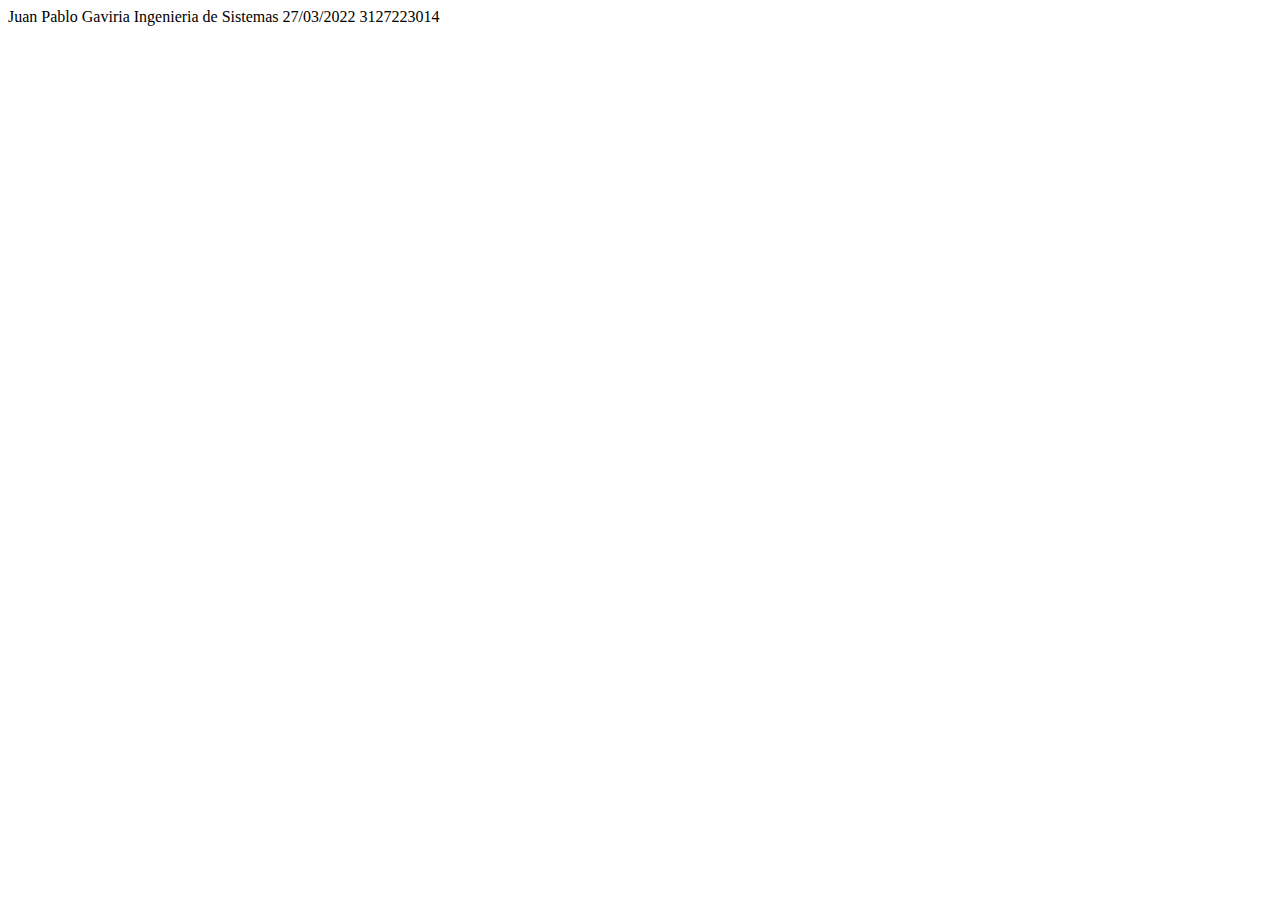
<file: index.html>
</DOCTYPE html>
<html lang="en">
<head>
    Juan Pablo Gaviria
    Ingenieria de Sistemas
    27/03/2022
    3127223014
    <title></title>
    <meta charset="UTF-8">
    
</head>
<body>
    <div>
          </div>
</body>
</file>
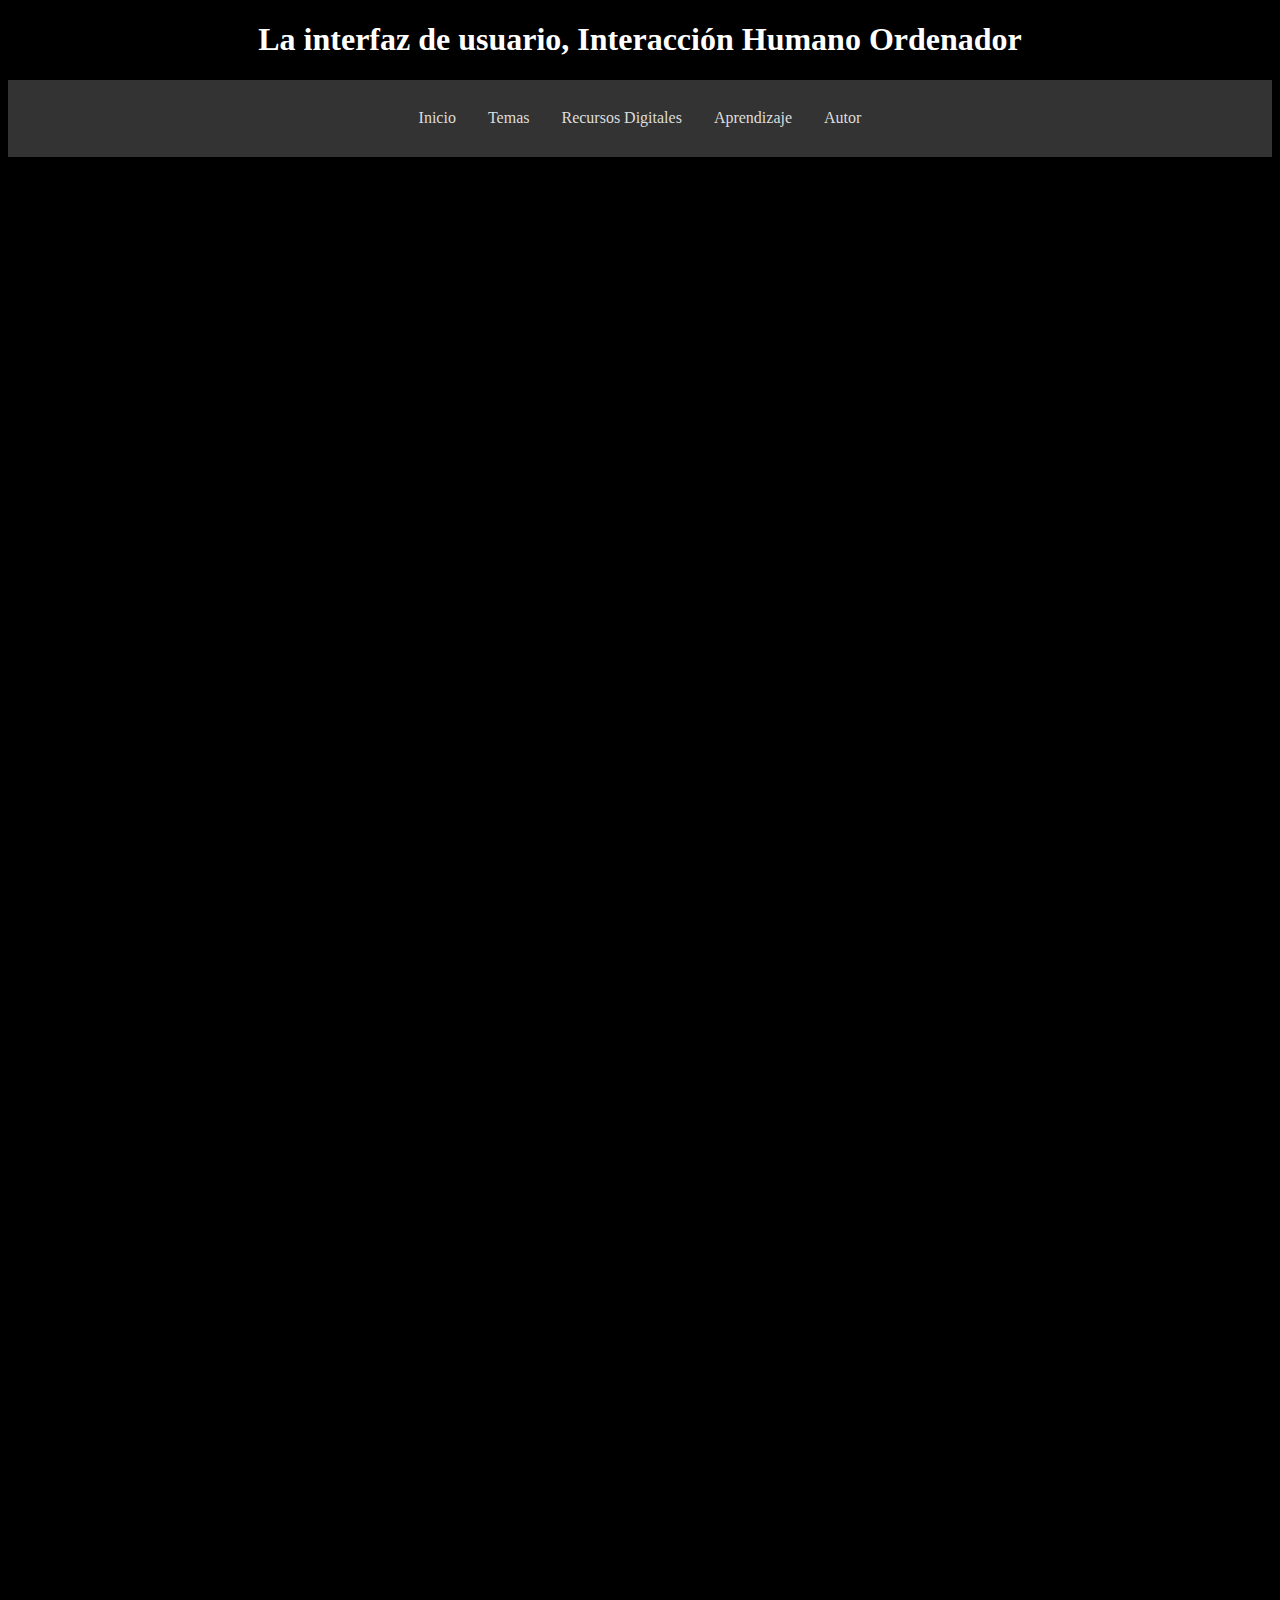
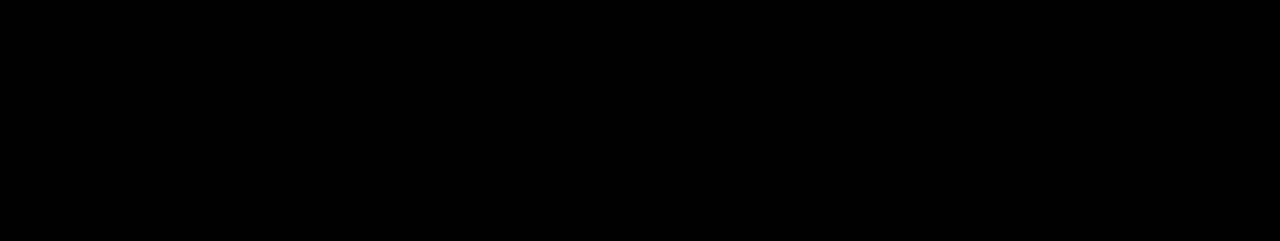
<file: Fase_3/aprendizaje_1.html>
<!DOCTYPE html>
<html lang="en">

<head>
    <meta charset="UTF-8">
    <meta http-equiv="X-UA-Compatible" content="IE=edge">
    <meta name="viewport" content="width=, initial-scale=1.0">
    <title>Aprendizaje</title>
    <link href="https://cdn.jsdelivr.net/npm/bootstrap@5.0.0/dist/css/bootstrap.min.css" rel="stylesheet" integrity="sha384-wEmeIV1mKuiNpC+IOBjI7aAzPcEZeedi5yW5f2yOq55WWLwNGmvvx4Um1vskeMj0" crossorigin="anonymous">
    <link rel="stylesheet" href="estinicio.css">

</head>

<body>
    <header>
        <h1>
            <h1>La interfaz de usuario, Interacción Humano Ordenador</h1>
        </h1>
    </header>
    <nav>
        <ul class="menu">
            <li><a href="Inicio.html">Inicio</a></li>

            <li class="boton"><a href="#">Temas</a>
                <div class="listadesplegable">
                    <a href="tema1.html">Tema 1</a>
                    <a href="Tema_2.html">Tema 2</a>
                </div>
            </li>

            <li class="boton2"> <a href="#">Recursos Digitales</a>
                <div class="listadesplegable2">
                    <a href="recursos_1.html">Recurso 1</a>
                    <a href="recursos_2.html">Recurso 2</a>
                </div>
            </li>

            <li class="boton3"><a href="#">Aprendizaje</a>
                <div class="listadesplegable3">
                    <a href="aprendizaje_1.html">Aprendizaje 1</a>
                    <a href="aprendizaje_2.html">Aprendizaje 2</a>
                </div>
            </li>

            <li><a href="autor.html">Autor</a></li>

        </ul>
    </nav>
    <div class="contenedor">
        <section>
            <h4><iframe src="https://docs.google.com/forms/d/e/1FAIpQLSdXC9RH-yRBcvHWrRrpoZG3gTft4jYDm1TQsX2a7V5Wvs5heQ/viewform?embedded=true" width="640" height="1596" frameborder="0" marginheight="0" marginwidth="0">Cargando…</iframe></h4>
    <!-- Optional JavaScript; choose one of the two! -->

    <!-- Option 1: Bootstrap Bundle with Popper -->
    <script src="https://cdn.jsdelivr.net/npm/bootstrap@5.0.0/dist/js/bootstrap.bundle.min.js" integrity="sha384-p34f1UUtsS3wqzfto5wAAmdvj+osOnFyQFpp4Ua3gs/ZVWx6oOypYoCJhGGScy+8" crossorigin="anonymous"></script>

    <!-- Option 2: Separate Popper and Bootstrap JS -->
    <!--
    <script src="https://cdn.jsdelivr.net/npm/@popperjs/core@2.9.2/dist/umd/popper.min.js" integrity="sha384-IQsoLXl5PILFhosVNubq5LC7Qb9DXgDA9i+tQ8Zj3iwWAwPtgFTxbJ8NT4GN1R8p" crossorigin="anonymous"></script>
    <script src="https://cdn.jsdelivr.net/npm/bootstrap@5.0.0/dist/js/bootstrap.min.js" integrity="sha384-lpyLfhYuitXl2zRZ5Bn2fqnhNAKOAaM/0Kr9laMspuaMiZfGmfwRNFh8HlMy49eQ" crossorigin="anonymous"></script>
    -->
            
        </section>
        <aside>
            <iframe
                src="https://www.facebook.com/plugins/page.php?href=https%3A%2F%2Fwww.facebook.com%2FUniversidadUNAD%2F&tabs=timeline&width=340&height=500&small_header=true&adapt_container_width=true&hide_cover=true&show_facepile=true&appId"
                width="340" height="500" style="border:none;overflow:hidden" scrolling="no" frameborder="0"
                allowfullscreen="true"
                allow="autoplay; clipboard-write; encrypted-media; picture-in-picture; web-share"></iframe>
        </aside>
        <footer>
            pie de pagina
        </footer>
    </div>
</body>

</html>
</file>
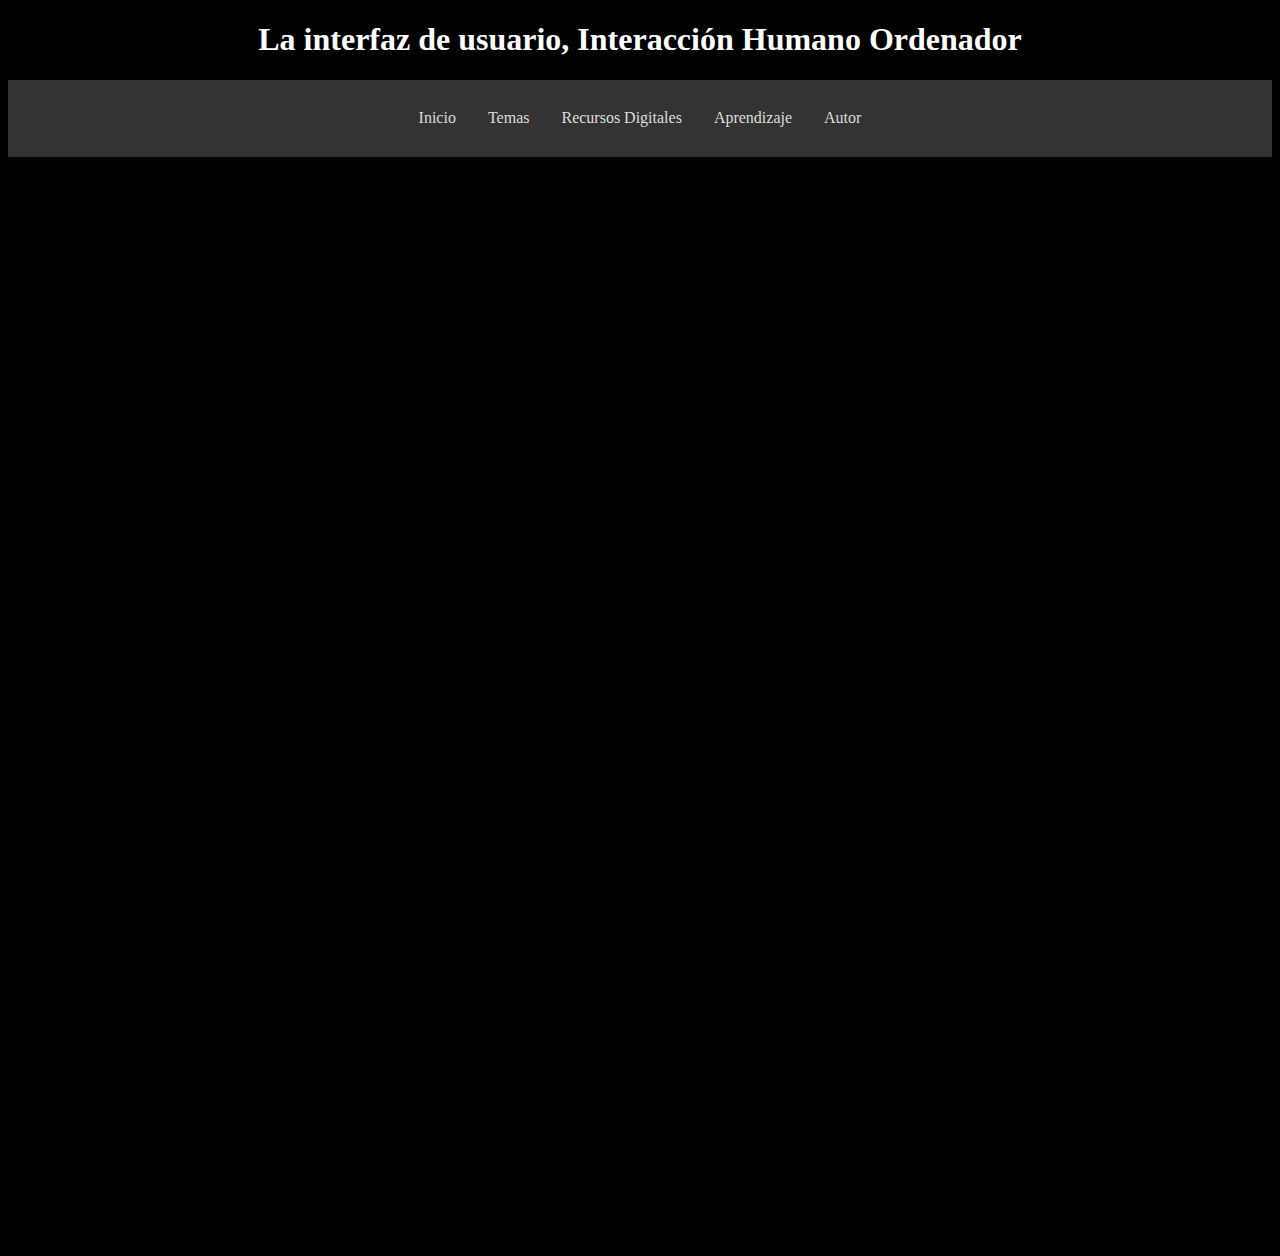
<file: Fase_3/aprendizaje_2.html>
<!DOCTYPE html>
<html lang="en">

<head>
    <meta charset="UTF-8">
    <meta http-equiv="X-UA-Compatible" content="IE=edge">
    <meta name="viewport" content="width=, initial-scale=1.0">
    <title>Aprendizaje</title>
    <link rel="stylesheet" href="estinicio.css">
</head>

<body>
    <header>
        <h1>
            <h1>La interfaz de usuario, Interacción Humano Ordenador</h1>
        </h1>
    </header>
    <nav>
        <ul class="menu">
            <li><a href="Inicio.html">Inicio</a></li>

            <li class="boton"><a href="#">Temas</a>
                <div class="listadesplegable">
                    <a href="tema1.html">Tema 1</a>
                    <a href="Tema_2.html">Tema 2</a>
                </div>
            </li>

            <li class="boton2"> <a href="#">Recursos Digitales</a>
                <div class="listadesplegable2">
                    <a href="recursos_1.html">Recurso 1</a>
                    <a href="recursos_2.html">Recurso 2</a>
                </div>
            </li>

            <li class="boton3"><a href="#">Aprendizaje</a>
                <div class="listadesplegable3">
                    <a href="aprendizaje_1.html">Aprendizaje 1</a>
                    <a href="aprendizaje_2.html">Aprendizaje 2</a>
                </div>
            </li>

            <li><a href="autor.html">Autor</a></li>

        </ul>
    </nav>
    <div class="contenedor">
        <section>
            <h4><iframe
                src="https://docs.google.com/forms/d/e/1FAIpQLSciW_uOLvSnknB8Ibzcnv_9rOeMtdE53vobszeT2JREqAFyDQ/viewform?embedded=true"
                width="640" height="1011" frameborder="0" marginheight="0"
                marginwidth="0">Cargando…</iframe>
        </h4>
        <!-- Optional JavaScript; choose one of the two! -->

        <!-- Option 1: Bootstrap Bundle with Popper -->
        <script src="https://cdn.jsdelivr.net/npm/bootstrap@5.0.0/dist/js/bootstrap.bundle.min.js"
            integrity="sha384-p34f1UUtsS3wqzfto5wAAmdvj+osOnFyQFpp4Ua3gs/ZVWx6oOypYoCJhGGScy+8"
            crossorigin="anonymous"></script>

        <!-- Option 2: Separate Popper and Bootstrap JS -->
        <!--
    <script src="https://cdn.jsdelivr.net/npm/@popperjs/core@2.9.2/dist/umd/popper.min.js" integrity="sha384-IQsoLXl5PILFhosVNubq5LC7Qb9DXgDA9i+tQ8Zj3iwWAwPtgFTxbJ8NT4GN1R8p" crossorigin="anonymous"></script>
    <script src="https://cdn.jsdelivr.net/npm/bootstrap@5.0.0/dist/js/bootstrap.min.js" integrity="sha384-lpyLfhYuitXl2zRZ5Bn2fqnhNAKOAaM/0Kr9laMspuaMiZfGmfwRNFh8HlMy49eQ" crossorigin="anonymous"></script>
    -->


    </section>
            
        </section>
        <aside>
            <iframe
                src="https://www.facebook.com/plugins/page.php?href=https%3A%2F%2Fwww.facebook.com%2FUniversidadUNAD%2F&tabs=timeline&width=340&height=500&small_header=true&adapt_container_width=true&hide_cover=true&show_facepile=true&appId"
                width="340" height="500" style="border:none;overflow:hidden" scrolling="no" frameborder="0"
                allowfullscreen="true"
                allow="autoplay; clipboard-write; encrypted-media; picture-in-picture; web-share"></iframe>
        </aside>
        <footer>
            pie de pagina
        </footer>
    </div>
</body>

</html>
</file>
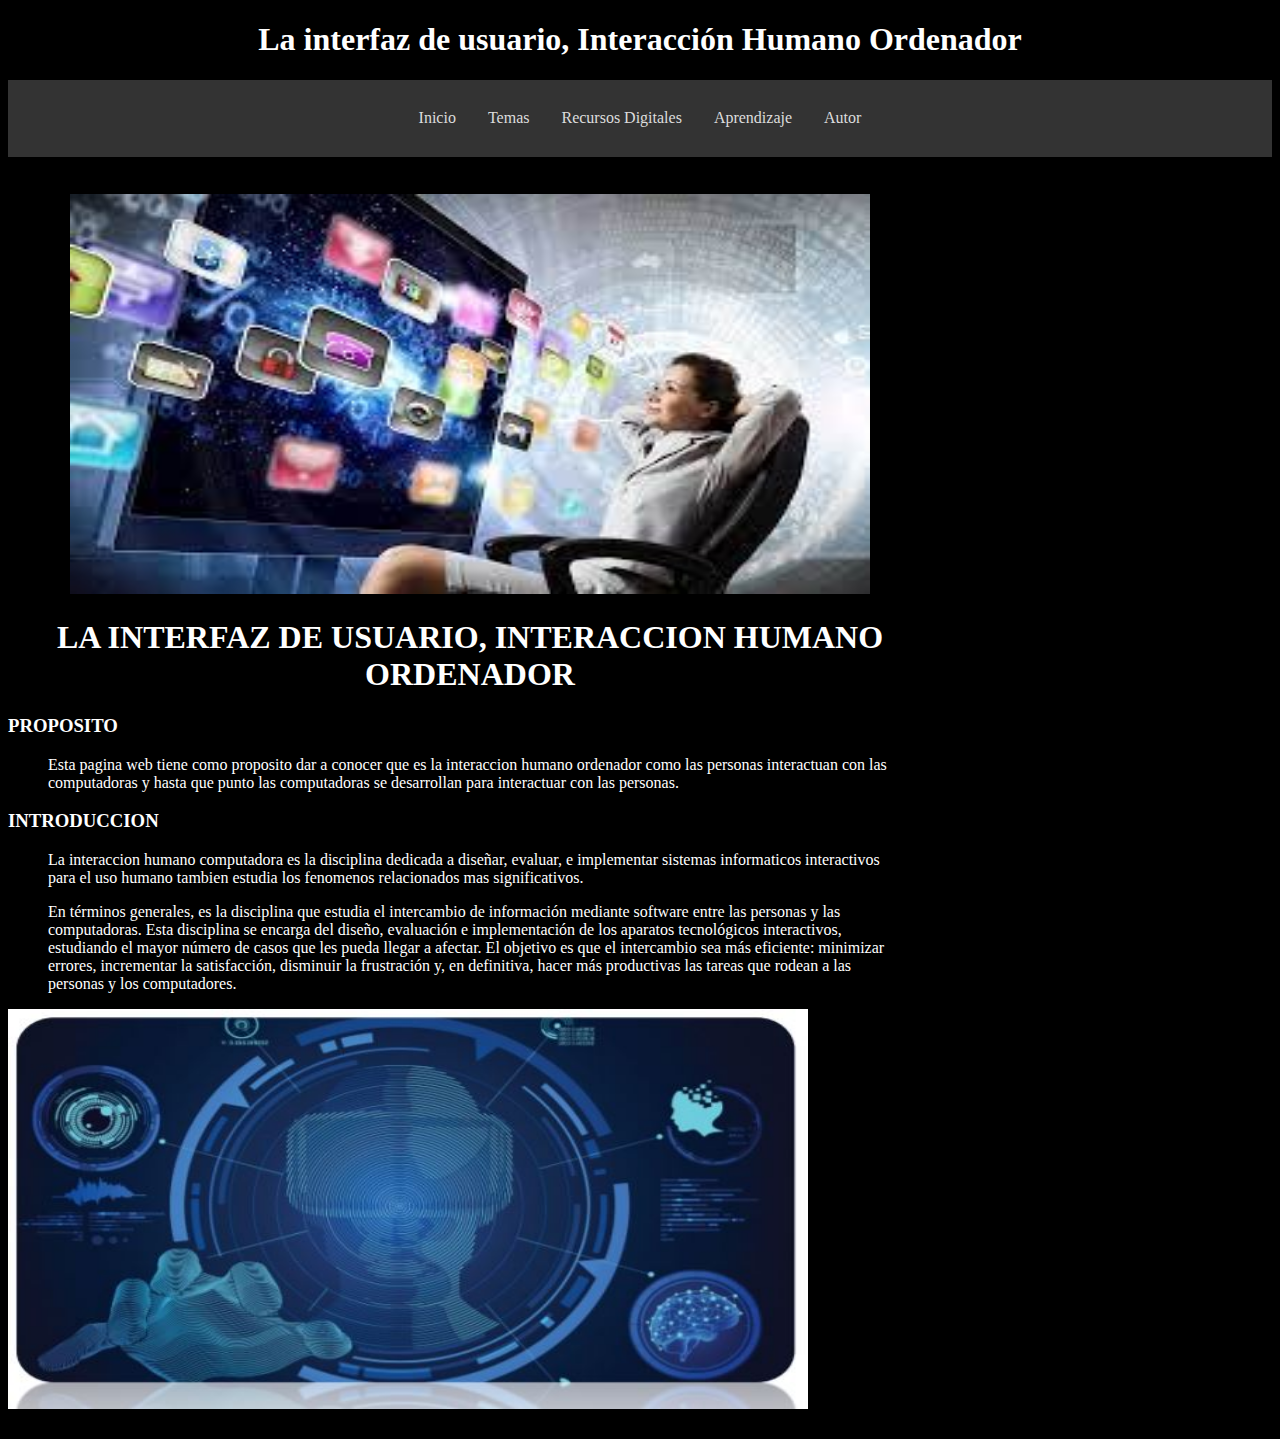
<file: Fase_3/Inicio.html>
<!DOCTYPE html>
<html lang="en">

<head>
    <meta charset="UTF-8">
    <meta http-equiv="X-UA-Compatible" content="IE=edge">
    <meta name="viewport" content="width=, initial-scale=1.0">
    <title>Inicio</title>
    <link rel="stylesheet" href="estinicio.css">
</head>

<body>
    <header>
        <h1>
            <h1>La interfaz de usuario, Interacción Humano Ordenador</h1>
        </h1>
    </header>
    <nav>
        <ul class="menu">
            <li><a href="Inicio.html">Inicio</a></li>

            <li class="boton"><a href="#">Temas</a>
                <div class="listadesplegable">
                    <a href="tema1.html">Tema 1</a>
                    <a href="Tema_2.html">Tema 2</a>
                </div>
            </li>

            <li class="boton2"> <a href="#">Recursos Digitales</a>
                <div class="listadesplegable2">
                    <a href="recursos_1.html">Recurso 1</a>
                    <a href="recursos_2.html">Recurso 2</a>
                </div>
            </li>

            <li class="boton3"><a href="#">Aprendizaje</a>
                <div class="listadesplegable3">
                    <a href="aprendizaje_1.html">Aprendizaje 1</a>
                    <a href="aprendizaje_2.html">Aprendizaje 2</a>
                </div>
            </li>

            <li><a href="autor.html">Autor</a></li>

        </ul>
    </nav>
    <div class="contenedor">
        <section>
            <h4><img src="índice.jpg" width="800" height="400"></h4>
            <H1>LA INTERFAZ DE USUARIO, INTERACCION HUMANO ORDENADOR</H1>
            <h3>PROPOSITO</h3>
            <p>Esta pagina web tiene como proposito dar a conocer que es la interaccion humano ordenador como las
                personas interactuan
                con las computadoras y hasta que punto las computadoras se desarrollan para interactuar con las
                personas.
            </p>
            <h3>INTRODUCCION</h3>
            <P>La interaccion humano computadora es la disciplina dedicada a diseñar, evaluar, e implementar sistemas
                informaticos interactivos
                para el uso humano tambien estudia los fenomenos relacionados mas significativos.
            </P>
            <p>En términos generales, es la disciplina que estudia el intercambio de información mediante software entre
                las personas y las computadoras. Esta disciplina se encarga del diseño, evaluación e implementación de
                los aparatos tecnológicos interactivos, estudiando el mayor número de casos que les pueda llegar a
                afectar. El objetivo es que el intercambio sea más eficiente:
                minimizar errores, incrementar la satisfacción, disminuir la frustración y, en definitiva,
                hacer más productivas las tareas que rodean a las personas y los computadores.
            </p>
            <img src="imgcfpv3.jpg" width="800" height="400">

        </section>
        <aside>
            <iframe
                src="https://www.facebook.com/plugins/page.php?href=https%3A%2F%2Fwww.facebook.com%2FUniversidadUNAD%2F&tabs=timeline&width=340&height=500&small_header=true&adapt_container_width=true&hide_cover=true&show_facepile=true&appId"
                width="340" height="500" style="border:none;overflow:hidden" scrolling="no" frameborder="0"
                allowfullscreen="true"
                allow="autoplay; clipboard-write; encrypted-media; picture-in-picture; web-share"></iframe>
        </aside>
        <footer>
            pie de pagina
        </footer>
    </div>
</body>

</html>
</file>
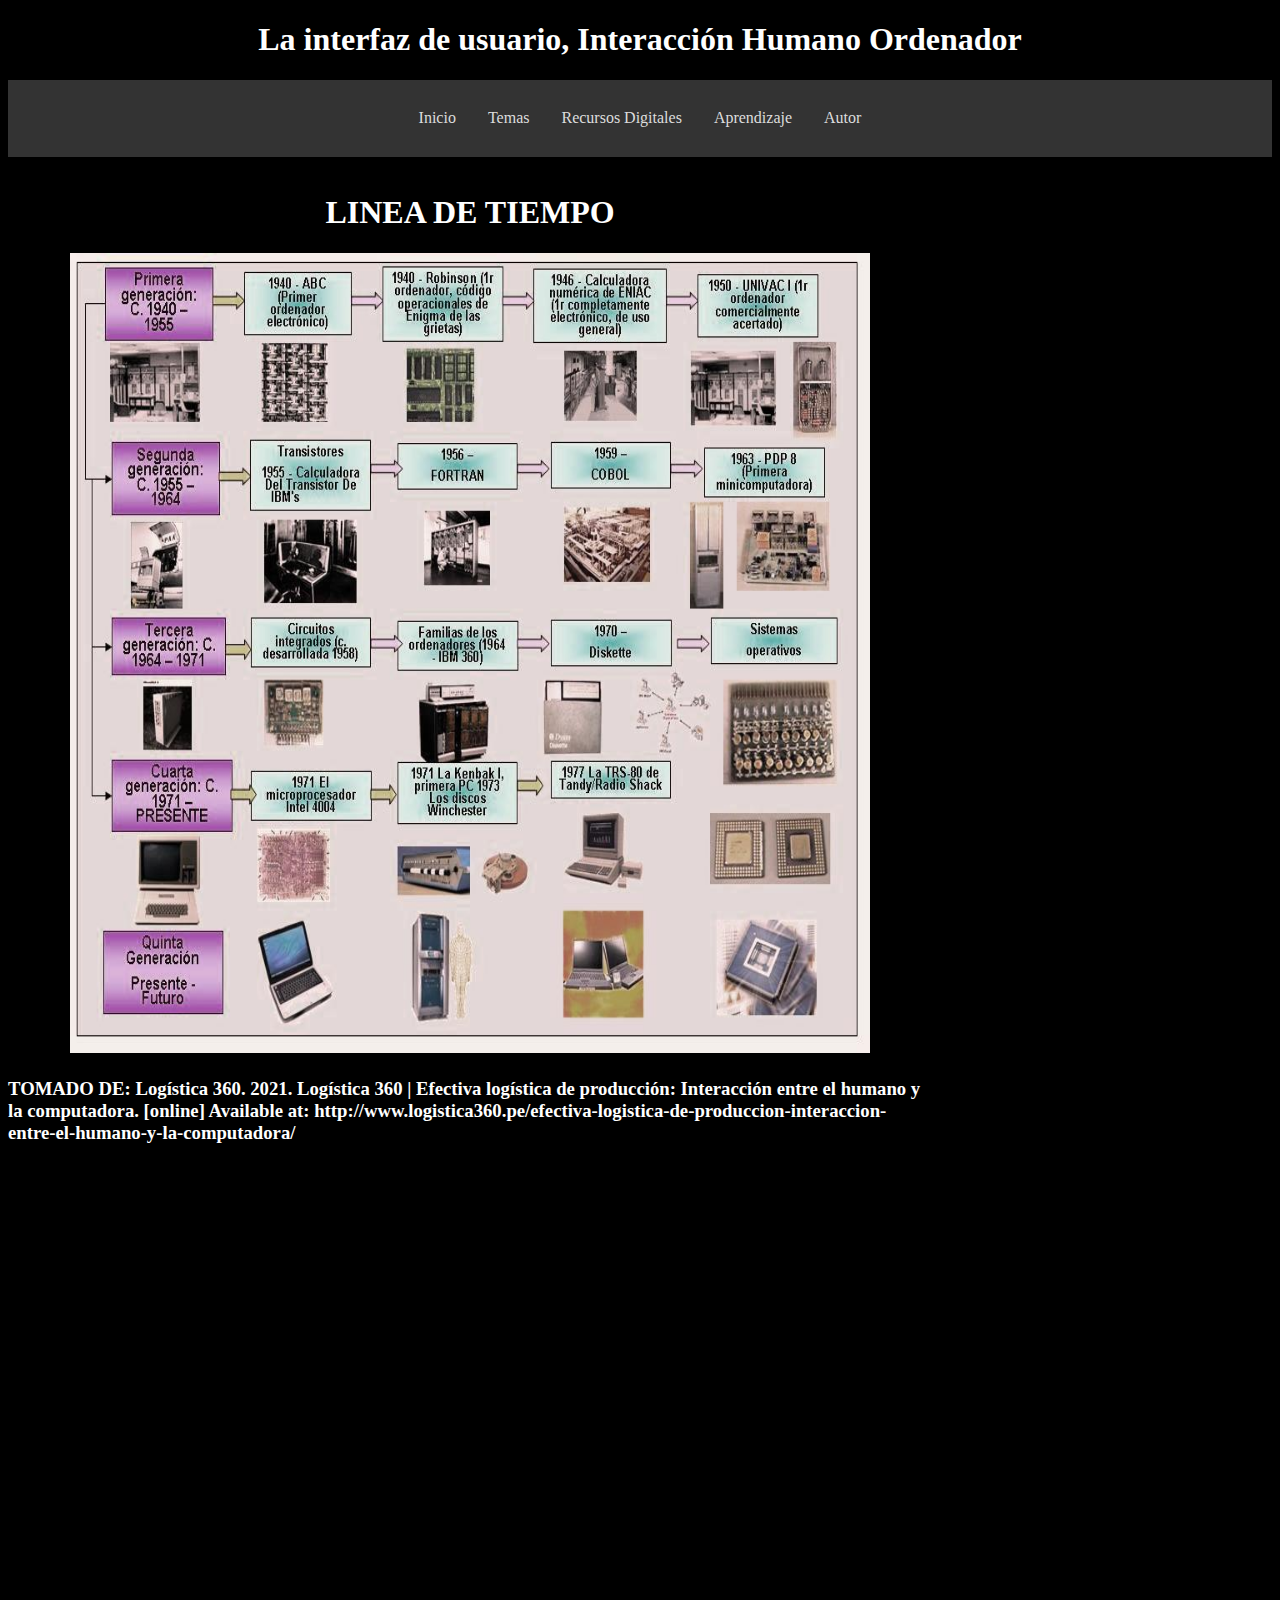
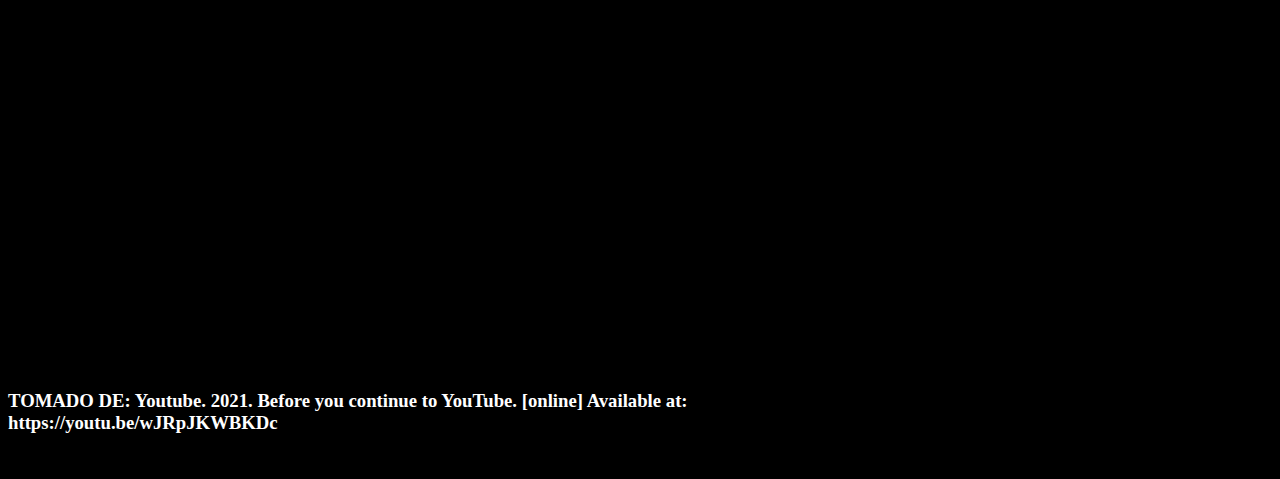
<file: Fase_3/recursos_1.html>
<!DOCTYPE html>
<html lang="en">

<head>
    <meta charset="UTF-8">
    <meta http-equiv="X-UA-Compatible" content="IE=edge">
    <meta name="viewport" content="width=, initial-scale=1.0">
    <title>Recursos</title>
    <link rel="stylesheet" href="estinicio.css">
</head>

<body>
    <header>
        <h1>
            <h1>La interfaz de usuario, Interacción Humano Ordenador</h1>
        </h1>
    </header>
    <nav>
        <ul class="menu">
            <li><a href="Inicio.html">Inicio</a></li>

            <li class="boton"><a href="#">Temas</a>
                <div class="listadesplegable">
                    <a href="tema1.html">Tema 1</a>
                    <a href="Tema_2.html">Tema 2</a>
                </div>
            </li>

            <li class="boton2"> <a href="#">Recursos Digitales</a>
                <div class="listadesplegable2">
                    <a href="recursos_1.html">Recurso 1</a>
                    <a href="recursos_2.html">Recurso 2</a>
                </div>
            </li>

            <li class="boton3"><a href="#">Aprendizaje</a>
                <div class="listadesplegable3">
                    <a href="aprendizaje_1.html">Aprendizaje 1</a>
                    <a href="aprendizaje_2.html">Aprendizaje 2</a>
                </div>
            </li>

            <li><a href="autor.html">Autor</a></li>

        </ul>
    </nav>
    <div class="contenedor">
        <section>
            <h1>LINEA DE TIEMPO</h1>
            <h4><img src="linea-del-tiempo-de-la-computadora1.jpg" width="800" height="800"></h4>
          <h3>TOMADO DE: Logística 360. 2021. Logística 360 | Efectiva logística de producción: Interacción entre el humano y la computadora. [online] Available at: http://www.logistica360.pe/efectiva-logistica-de-produccion-interaccion-entre-el-humano-y-la-computadora/</h3>
            <h4><iframe width="800" height="800" src="https://www.youtube.com/embed/wJRpJKWBKDc" title="YouTube video player" frameborder="0" allow="accelerometer; autoplay; clipboard-write; encrypted-media; gyroscope; picture-in-picture" allowfullscreen></iframe></h4>
           <h3>TOMADO DE: Youtube. 2021. Before you continue to YouTube. [online] Available at: https://youtu.be/wJRpJKWBKDc</h3> 
        </section>
        <aside>
            <iframe
                src="https://www.facebook.com/plugins/page.php?href=https%3A%2F%2Fwww.facebook.com%2FUniversidadUNAD%2F&tabs=timeline&width=340&height=500&small_header=true&adapt_container_width=true&hide_cover=true&show_facepile=true&appId"
                width="340" height="500" style="border:none;overflow:hidden" scrolling="no" frameborder="0"
                allowfullscreen="true"
                allow="autoplay; clipboard-write; encrypted-media; picture-in-picture; web-share"></iframe>
        </aside>
        <footer>
            pie de pagina
        </footer>
    </div>
</body>

</html>
</file>
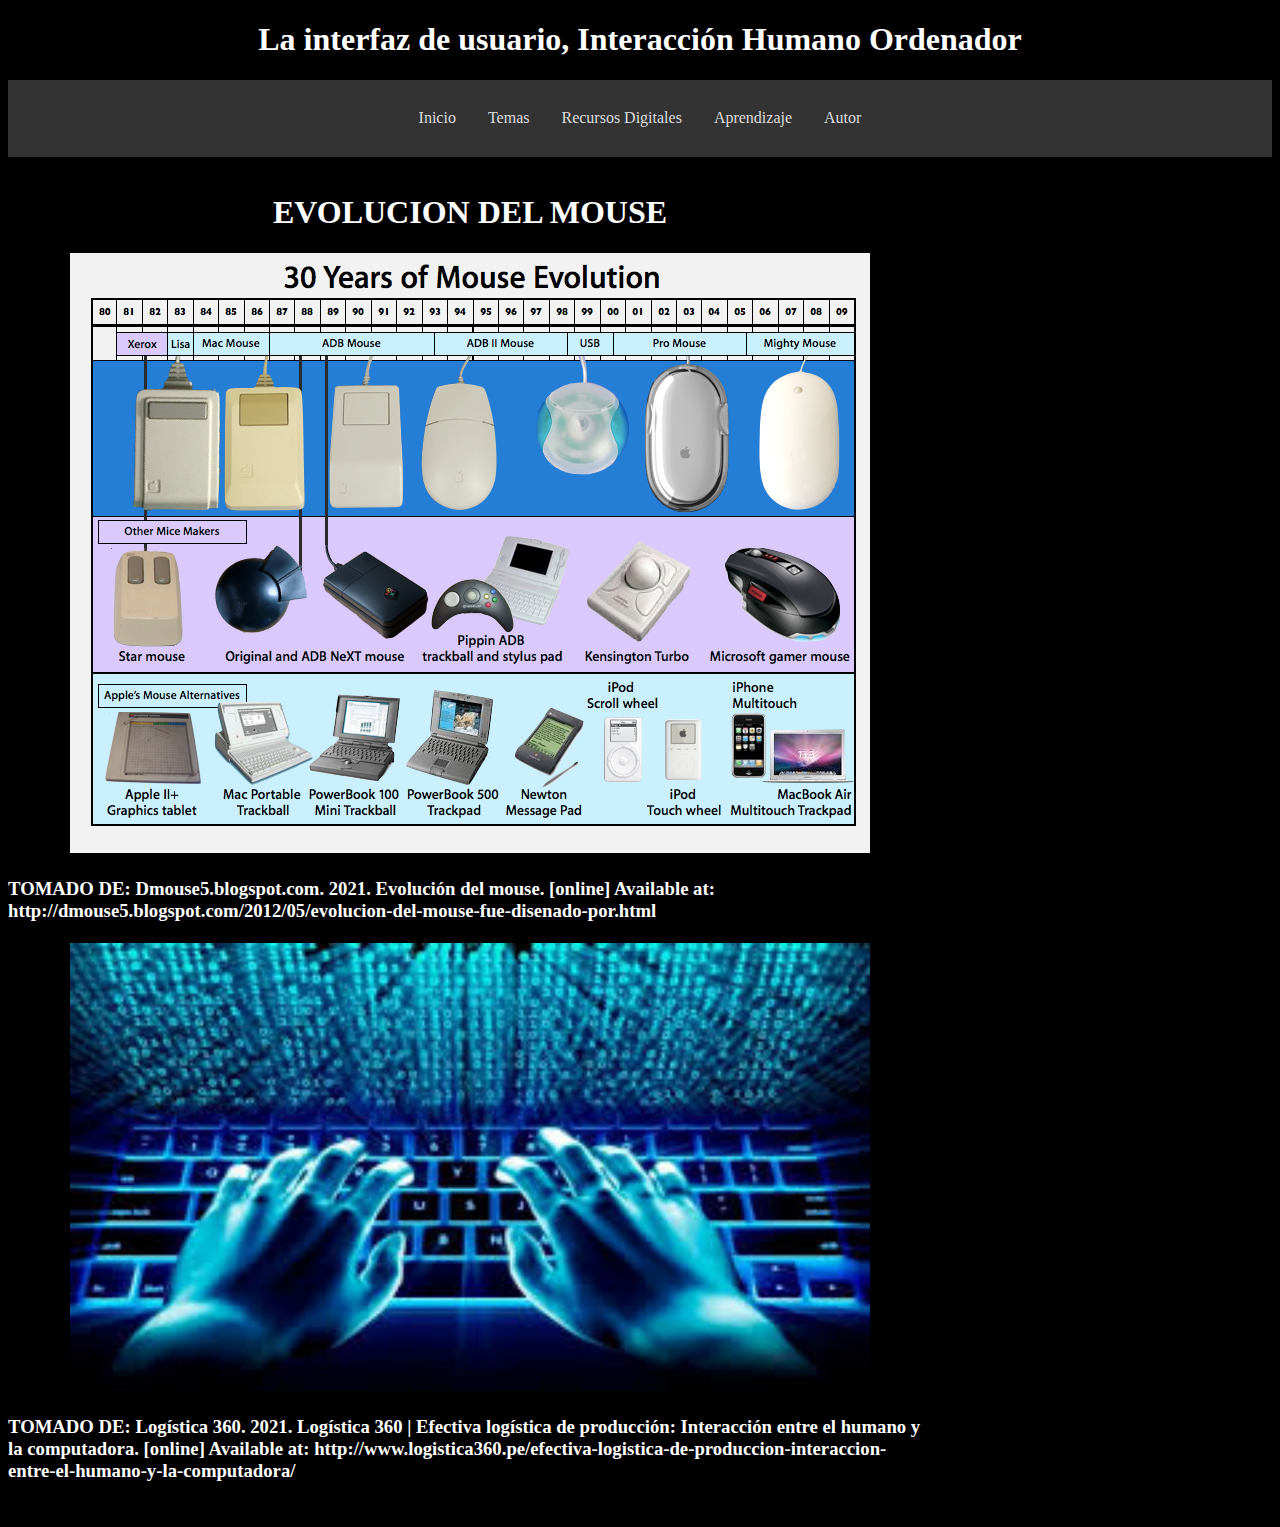
<file: Fase_3/recursos_2.html>
<!DOCTYPE html>
<html lang="en">

<head>
    <meta charset="UTF-8">
    <meta http-equiv="X-UA-Compatible" content="IE=edge">
    <meta name="viewport" content="width=, initial-scale=1.0">
    <title>Recursos</title>
    <link rel="stylesheet" href="estinicio.css">
</head>

<body>
    <header>
        <h1>
            <h1>La interfaz de usuario, Interacción Humano Ordenador</h1>
        </h1>
    </header>
    <nav>
        <ul class="menu">
            <li><a href="Inicio.html">Inicio</a></li>

            <li class="boton"><a href="#">Temas</a>
                <div class="listadesplegable">
                    <a href="tema1.html">Tema 1</a>
                    <a href="Tema_2.html">Tema 2</a>
                </div>
            </li>

            <li class="boton2"> <a href="#">Recursos Digitales</a>
                <div class="listadesplegable2">
                    <a href="recursos_1.html">Recurso 1</a>
                    <a href="recursos_2.html">Recurso 2</a>
                </div>
            </li>

            <li class="boton3"><a href="#">Aprendizaje</a>
                <div class="listadesplegable3">
                    <a href="aprendizaje_1.html">Aprendizaje 1</a>
                    <a href="aprendizaje_2.html">Aprendizaje 2</a>
                </div>
            </li>

            <li><a href="autor.html">Autor</a></li>

        </ul>
    </nav>
    <div class="contenedor">
        <section>
            <h1>EVOLUCION DEL MOUSE</h1>
    <h4><img src="mouse100109.png" width="800"height800></h4>
    <h3>TOMADO DE: Dmouse5.blogspot.com. 2021. Evolución del mouse. [online] Available at: http://dmouse5.blogspot.com/2012/05/evolucion-del-mouse-fue-disenado-por.html</h3>
    <h4><img src="images.jpg" width="800"height800></h4>
    <h3> TOMADO DE: Logística 360. 2021. Logística 360 | Efectiva logística de producción: Interacción entre el humano y la computadora. [online] Available at: http://www.logistica360.pe/efectiva-logistica-de-produccion-interaccion-entre-el-humano-y-la-computadora/</h3>
            
        </section>
        <aside>
            <iframe
                src="https://www.facebook.com/plugins/page.php?href=https%3A%2F%2Fwww.facebook.com%2FUniversidadUNAD%2F&tabs=timeline&width=340&height=500&small_header=true&adapt_container_width=true&hide_cover=true&show_facepile=true&appId"
                width="340" height="500" style="border:none;overflow:hidden" scrolling="no" frameborder="0"
                allowfullscreen="true"
                allow="autoplay; clipboard-write; encrypted-media; picture-in-picture; web-share"></iframe>
        </aside>
        <footer>
            pie de pagina
        </footer>
    </div>
</body>

</html>
</file>
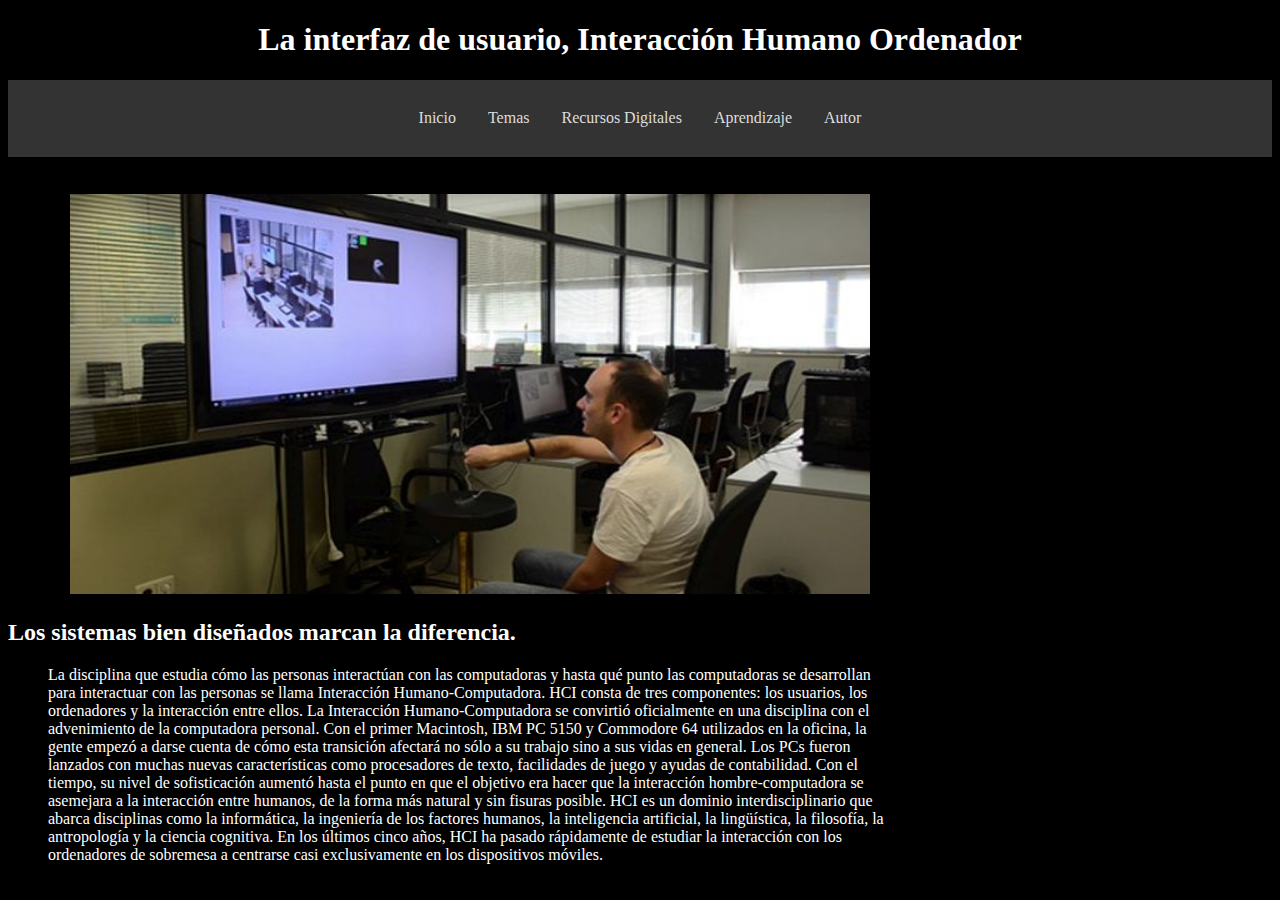
<file: Fase_3/tema1.html>
<!DOCTYPE html>
<html lang="en">

<head>
    <meta charset="UTF-8">
    <meta http-equiv="X-UA-Compatible" content="IE=edge">
    <meta name="viewport" content="width=, initial-scale=1.0">
    <title>Temas</title>
    <link rel="stylesheet" href="estinicio.css">
</head>

<body>
    <header>
        <h1>
            <h1>La interfaz de usuario, Interacción Humano Ordenador</h1>
        </h1>
    </header>
    <nav>
        <ul class="menu">
            <li><a href="Inicio.html">Inicio</a></li>

            <li class="boton"><a href="#">Temas</a>
                <div class="listadesplegable">
                    <a href="tema1.html">Tema 1</a>
                    <a href="Tema_2.html">Tema 2</a>
                </div>
            </li>

            <li class="boton2"> <a href="#">Recursos Digitales</a>
                <div class="listadesplegable2">
                    <a href="recursos_1.html">Recurso 1</a>
                    <a href="recursos_2.html">Recurso 2</a>
                </div>
            </li>

            <li class="boton3"><a href="#">Aprendizaje</a>
                <div class="listadesplegable3">
                    <a href="aprendizaje_1.html">Aprendizaje 1</a>
                    <a href="aprendizaje_2.html">Aprendizaje 2</a>
                </div>
            </li>

            <li><a href="autor.html">Autor</a></li>

        </ul>
    </nav>
    <div class="contenedor">
        <section>
            <h4><img src="gestos.jpg" width="800" height="400"></h4>
        <h2>Los sistemas bien diseñados marcan la diferencia.</h2>

        <p>La disciplina que estudia cómo las personas interactúan con las computadoras y hasta qué punto las computadoras se desarrollan para interactuar con las personas se llama Interacción Humano-Computadora. HCI consta de tres componentes: los usuarios, los ordenadores y la interacción entre ellos.
          
          La Interacción Humano-Computadora se convirtió oficialmente en una disciplina con el advenimiento de la computadora personal. Con el primer Macintosh, IBM PC 5150 y Commodore 64 utilizados en la oficina, la gente empezó a darse cuenta de cómo esta transición afectará no sólo a su trabajo sino a sus vidas en general. Los PCs fueron lanzados con muchas nuevas características como procesadores de texto, facilidades de juego y ayudas de contabilidad. Con el tiempo, su nivel de sofisticación aumentó hasta el punto en que el objetivo era hacer que la interacción hombre-computadora se asemejara a la interacción entre humanos, de la forma más natural y sin fisuras posible.
          
          HCI es un dominio interdisciplinario que abarca disciplinas como la informática, la ingeniería de los factores humanos, la inteligencia artificial, la lingüística, la filosofía, la antropología y la ciencia cognitiva.
          
          En los últimos cinco años, HCI ha pasado rápidamente de estudiar la interacción con los ordenadores de sobremesa a centrarse casi exclusivamente en los dispositivos móviles.
          </p>
            
        </section>
        <aside>
            <iframe
                src="https://www.facebook.com/plugins/page.php?href=https%3A%2F%2Fwww.facebook.com%2FUniversidadUNAD%2F&tabs=timeline&width=340&height=500&small_header=true&adapt_container_width=true&hide_cover=true&show_facepile=true&appId"
                width="340" height="500" style="border:none;overflow:hidden" scrolling="no" frameborder="0"
                allowfullscreen="true"
                allow="autoplay; clipboard-write; encrypted-media; picture-in-picture; web-share"></iframe>
        </aside>
       
    </div>
</body>

</html>
</file>
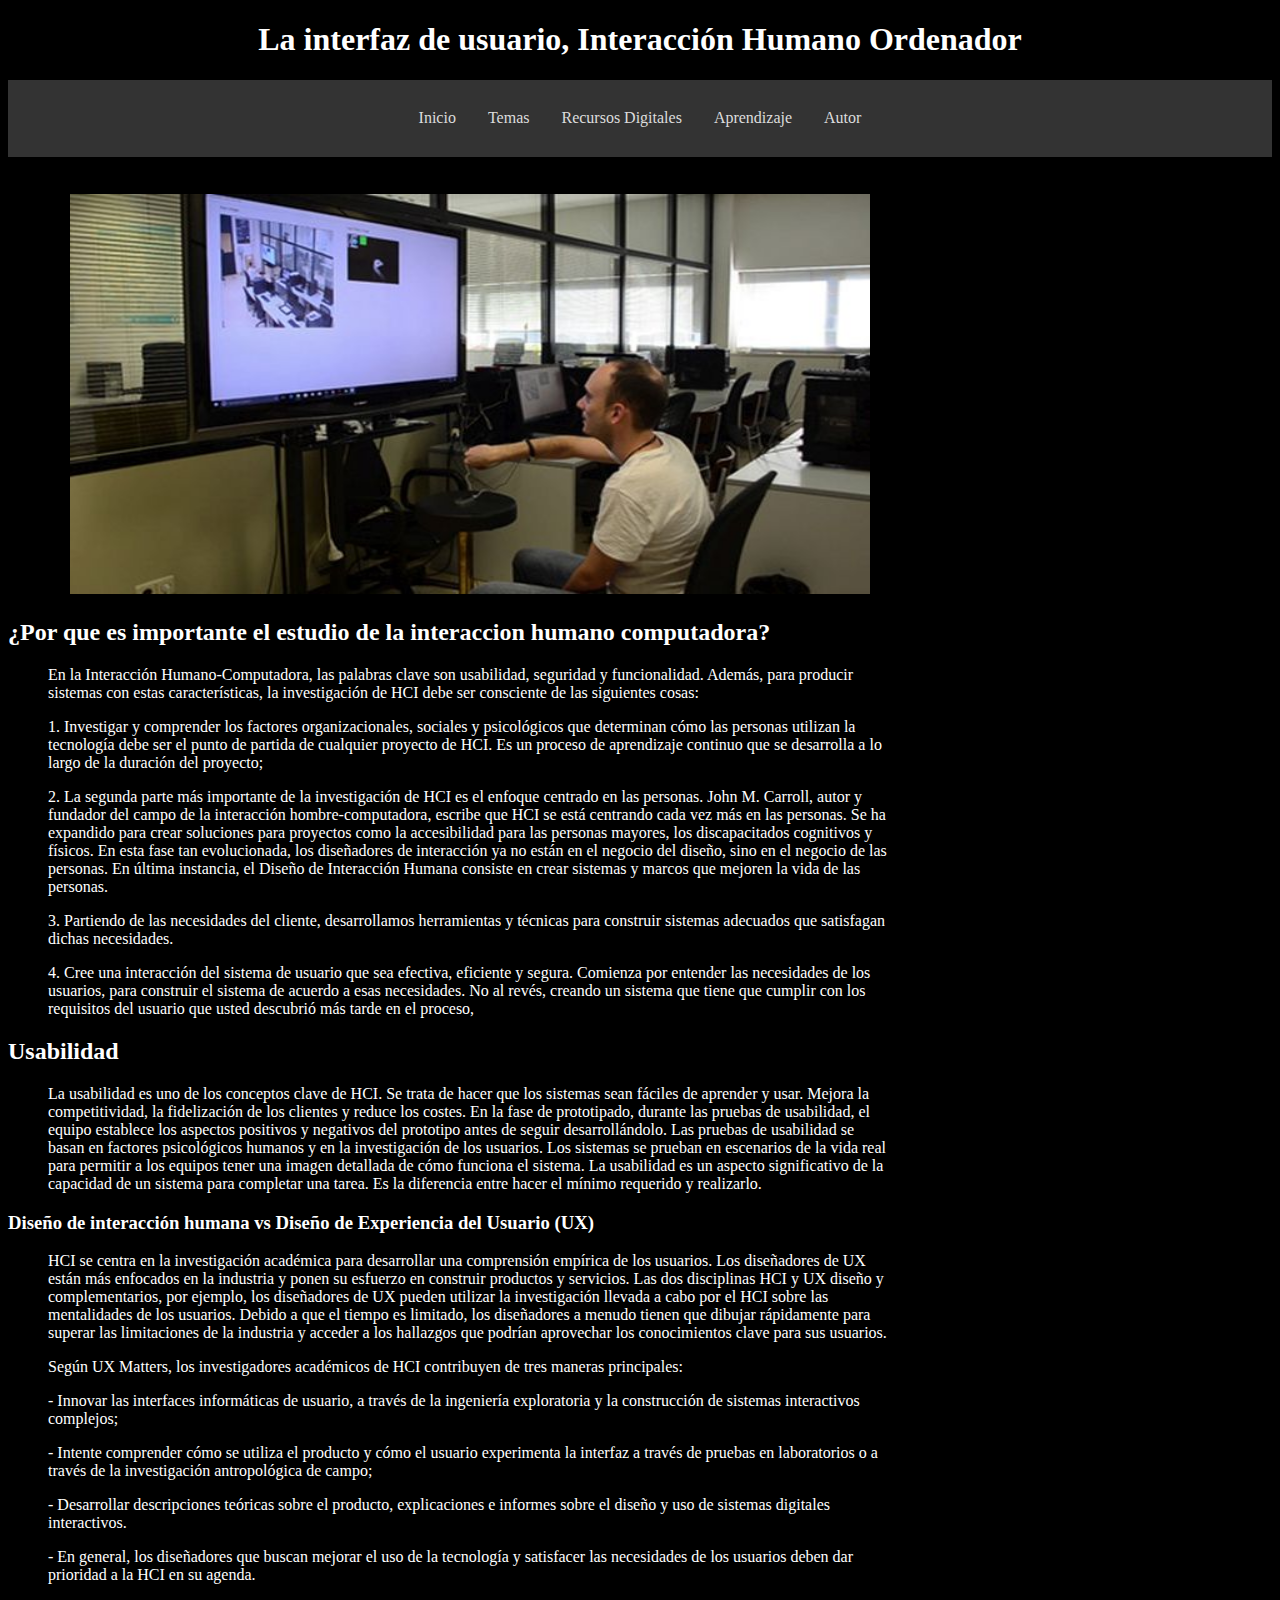
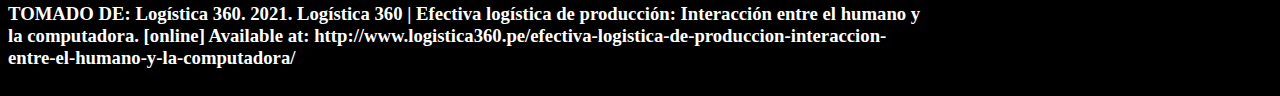
<file: Fase_3/Tema_2.html>
<!DOCTYPE html>
<html lang="en">

<head>
    <meta charset="UTF-8">
    <meta http-equiv="X-UA-Compatible" content="IE=edge">
    <meta name="viewport" content="width=, initial-scale=1.0">
    <title>Temas</title>
    <link rel="stylesheet" href="estinicio.css">
</head>

<body>
    <header>
        <h1>
            <h1>La interfaz de usuario, Interacción Humano Ordenador</h1>
        </h1>
    </header>
    <nav>
        <ul class="menu">
            <li><a href="Inicio.html">Inicio</a></li>

            <li class="boton"><a href="#">Temas</a>
                <div class="listadesplegable">
                    <a href="tema1.html">Tema 1</a>
                    <a href="Tema_2.html">Tema 2</a>
                </div>
            </li>

            <li class="boton2"> <a href="#">Recursos Digitales</a>
                <div class="listadesplegable2">
                    <a href="recursos_1.html">Recurso 1</a>
                    <a href="recursos_2.html">Recurso 2</a>
                </div>
            </li>

            <li class="boton3"><a href="#">Aprendizaje</a>
                <div class="listadesplegable3">
                    <a href="aprendizaje_1.html">Aprendizaje 1</a>
                    <a href="aprendizaje_2.html">Aprendizaje 2</a>
                </div>
            </li>

            <li><a href="autor.html">Autor</a></li>

        </ul>
    </nav>
    <div class="contenedor">
        <section>
            <h4><img src="gestos.jpg" width="800" height="400"></h4>
            <h2>¿Por que es importante el estudio de la interaccion humano computadora? </h2>
            <p>
                En la Interacción Humano-Computadora, las palabras clave son usabilidad, seguridad y funcionalidad. Además, para producir sistemas con estas características, 
                la investigación de HCI debe ser consciente de las siguientes cosas:
            </p>
            <p>
                1. Investigar y comprender los factores organizacionales, sociales y psicológicos que determinan cómo las personas utilizan la tecnología debe ser el punto de partida de cualquier proyecto de HCI. Es un proceso de aprendizaje continuo que se desarrolla a lo largo de la duración del proyecto;
            </p>
            <p>2. La segunda parte más importante de la investigación de HCI es el enfoque centrado en las personas. John M. Carroll, autor y fundador del campo de la interacción hombre-computadora, escribe que HCI se está centrando cada vez más en las personas. Se ha expandido para crear soluciones para proyectos como la accesibilidad para las personas mayores, los discapacitados cognitivos y físicos. En esta fase tan evolucionada, los diseñadores de interacción ya no están en el negocio del diseño, sino en el negocio de las personas. En última instancia, el Diseño de Interacción Humana consiste en crear sistemas y marcos que mejoren la vida de las personas.
            </p>
            <p>
                3. Partiendo de las necesidades del cliente, desarrollamos herramientas y técnicas para construir sistemas adecuados que satisfagan dichas necesidades.
              </p>
              <p>
                4. Cree una interacción del sistema de usuario que sea efectiva, eficiente y segura.
                
                Comienza por entender las necesidades de los usuarios, para construir el sistema de acuerdo a esas necesidades. No al revés, creando un sistema que tiene que cumplir con los requisitos del usuario que usted descubrió más tarde en el proceso,
          
              </p>
              <h2> Usabilidad</h2>
              <p>
                La usabilidad es uno de los conceptos clave de HCI. Se trata de hacer que los sistemas sean fáciles de aprender y usar. Mejora la competitividad, la fidelización de los clientes y reduce los costes. En la fase de prototipado, durante las pruebas de usabilidad, el equipo establece los aspectos positivos y negativos del prototipo antes de seguir desarrollándolo. Las pruebas de usabilidad se basan en factores psicológicos humanos y en la investigación de los usuarios. Los sistemas se prueban en escenarios de la vida real para permitir a los equipos tener una imagen detallada de cómo funciona el sistema. La usabilidad es un aspecto significativo de la capacidad de un sistema para completar una tarea. Es la diferencia entre hacer el mínimo requerido y realizarlo. 
                
                <h3>Diseño de interacción humana vs Diseño de Experiencia del Usuario (UX)</h3>
                
               <p> HCI se centra en la investigación académica para desarrollar una comprensión empírica de los usuarios. Los diseñadores de UX están más enfocados en la industria y ponen su esfuerzo en construir productos y servicios. Las dos disciplinas HCI y UX diseño y complementarios, por ejemplo, los diseñadores de UX pueden utilizar la investigación llevada a cabo por el HCI sobre las mentalidades de los usuarios. Debido a que el tiempo es limitado, los diseñadores a menudo tienen que dibujar rápidamente para superar las limitaciones de la industria y acceder a los hallazgos que podrían aprovechar los conocimientos clave para sus usuarios.</p>
                
                   <p> Según UX Matters, los investigadores académicos de HCI contribuyen de tres maneras principales:</p>
                   <p> - Innovar las interfaces informáticas de usuario, a través de la ingeniería exploratoria y la construcción de sistemas interactivos complejos;</p>
                   <p> - Intente comprender cómo se utiliza el producto y cómo el usuario experimenta la interfaz a través de pruebas en laboratorios o a través de la investigación antropológica de campo;</p>
                   <p> - Desarrollar descripciones teóricas sobre el producto, explicaciones e informes sobre el diseño y uso de sistemas digitales interactivos.</p>
                   <p> - En general, los diseñadores que buscan mejorar el uso de la tecnología y satisfacer las necesidades de los usuarios deben dar prioridad a la HCI en su agenda.</p>
              </p>
        
              <h3>TOMADO DE: Logística 360. 2021. Logística 360 | Efectiva logística de producción: Interacción entre el humano y la computadora. [online] Available at: http://www.logistica360.pe/efectiva-logistica-de-produccion-interaccion-entre-el-humano-y-la-computadora/</h3>
            
        </section>
        <aside>
            <iframe
                src="https://www.facebook.com/plugins/page.php?href=https%3A%2F%2Fwww.facebook.com%2FUniversidadUNAD%2F&tabs=timeline&width=340&height=500&small_header=true&adapt_container_width=true&hide_cover=true&show_facepile=true&appId"
                width="340" height="500" style="border:none;overflow:hidden" scrolling="no" frameborder="0"
                allowfullscreen="true"
                allow="autoplay; clipboard-write; encrypted-media; picture-in-picture; web-share"></iframe>
        </aside>
        
    </div>
</body>

</html>
</file>
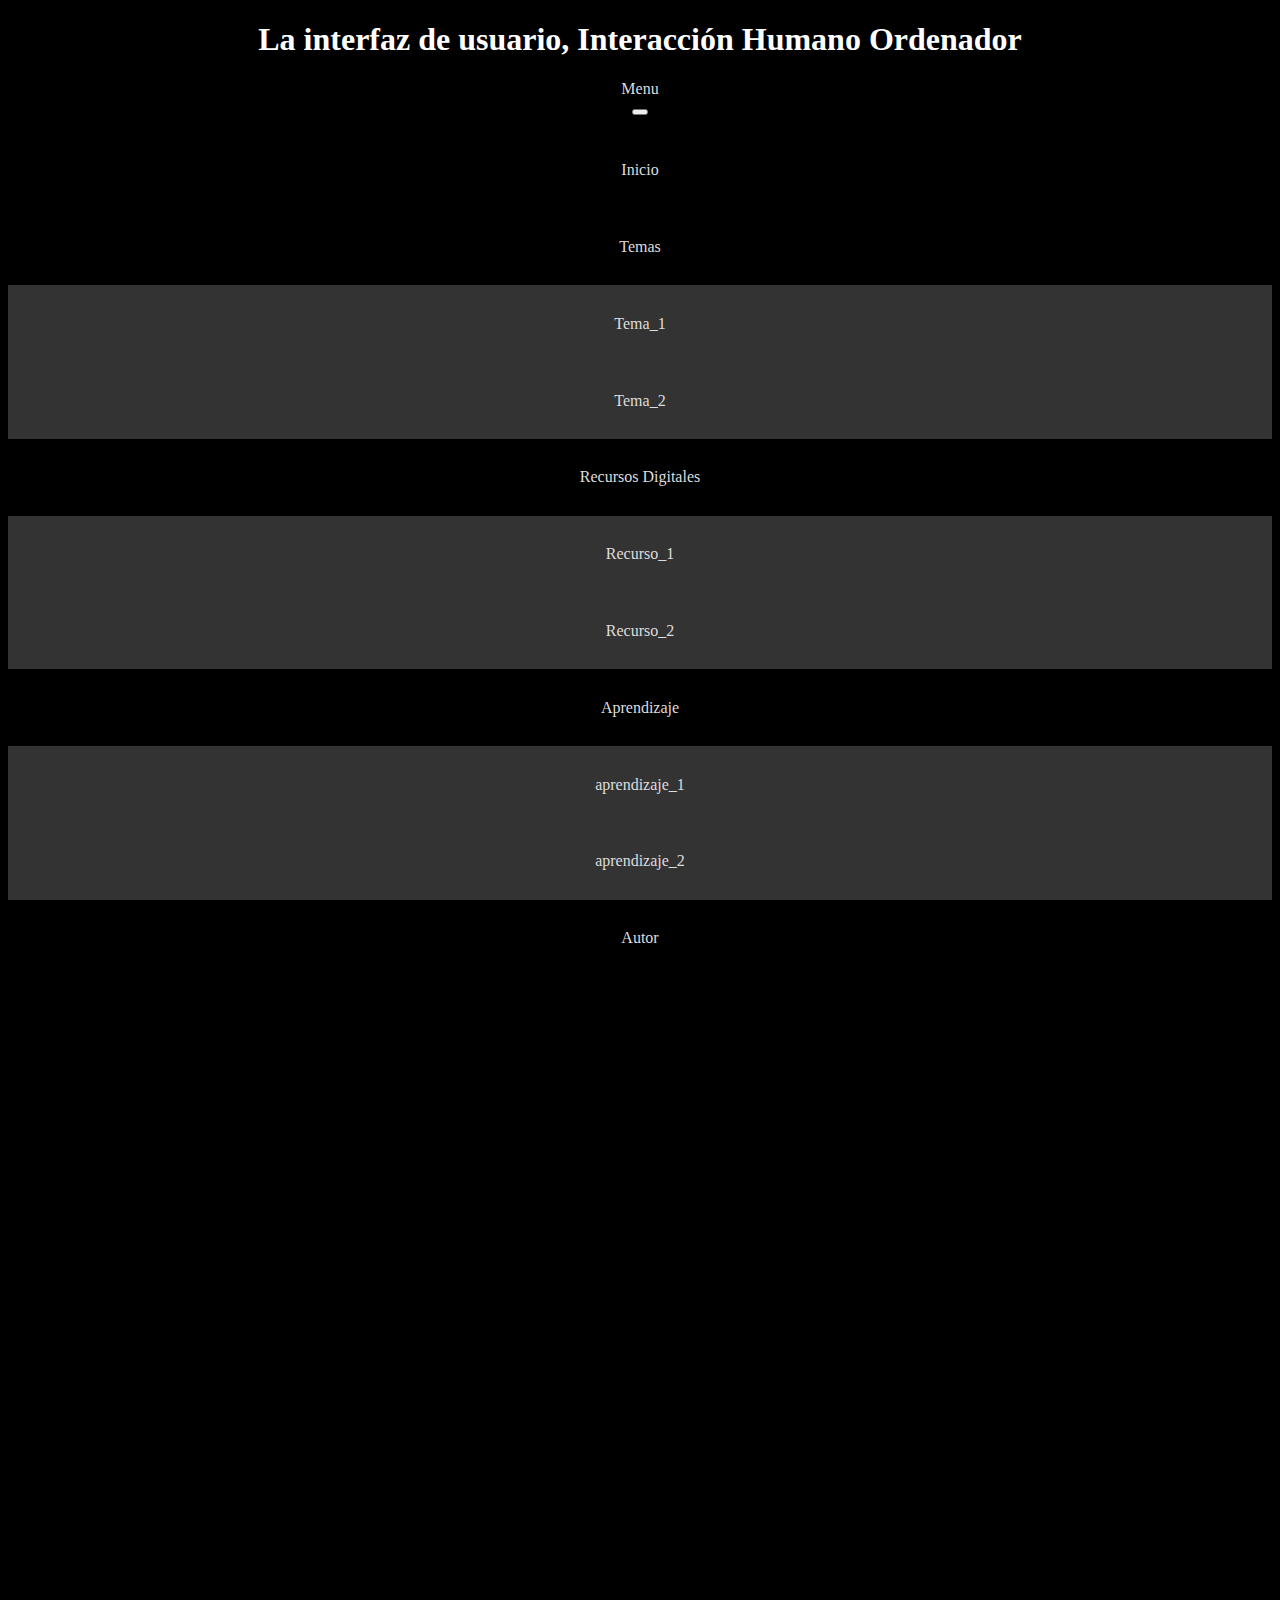
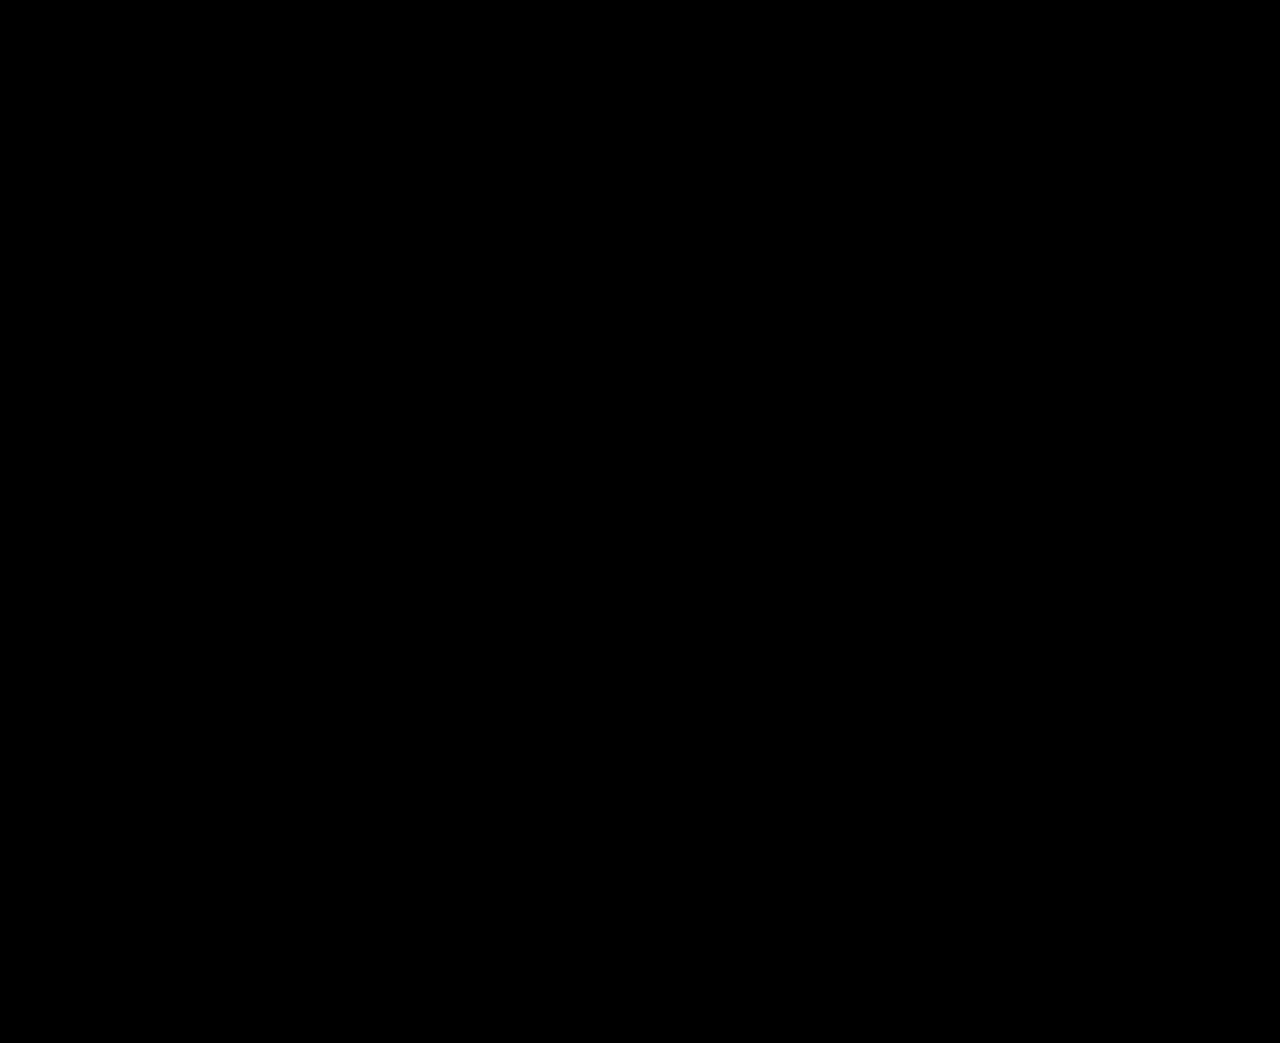
<file: Fase_4/aprendizaje_1.html>
<!DOCTYPE html>
<html lang="en">

<head>
    <meta charset="UTF-8">
    <meta http-equiv="X-UA-Compatible" content="IE=edge">
    <meta name="viewport" content="width=, initial-scale=1.0">
    <title>Aprendizaje</title>
    <link href="https://cdn.jsdelivr.net/npm/bootstrap@5.0.0/dist/css/bootstrap.min.css" rel="stylesheet"
        integrity="sha384-wEmeIV1mKuiNpC+IOBjI7aAzPcEZeedi5yW5f2yOq55WWLwNGmvvx4Um1vskeMj0" crossorigin="anonymous">
    <link rel="stylesheet" href="estinicio.css">
    <script src="https://cdn.jsdelivr.net/npm/bootstrap@5.0.0/dist/js/bootstrap.bundle.min.js"
        integrity="sha384-p34f1UUtsS3wqzfto5wAAmdvj+osOnFyQFpp4Ua3gs/ZVWx6oOypYoCJhGGScy+8"
        crossorigin="anonymous"></script>

</head>

<body>
    <header>
        <h1>
            <h1>La interfaz de usuario, Interacción Humano Ordenador</h1>
        </h1>
    </header>
    <nav class="navbar navbar-expand-lg navbar-dark bg-dark">
        <div class="container-fluid">
            <a class="navbar-brand" href="#">Menu</a>
            <button class="navbar-toggler" type="button" data-bs-toggle="collapse"
                data-bs-target="#navbarSupportedContent" aria-controls="navbarSupportedContent" aria-expanded="false"
                aria-label="Toggle navigation">
                <span class="navbar-toggler-icon"></span>
            </button>
            <div class="collapse navbar-collapse" id="navbarSupportedContent">
                <ul class="navbar-nav me-auto mb-2 mb-lg-0">
                    <li class="nav-item">
                        <a class="nav-link active" aria-current="page" href="Inicio.html">Inicio</a>
                    </li>
                    <li class="nav-item dropdown">
                        <a class="nav-link dropdown-toggle" href="#" id="navbarDropdown" role="button"
                            data-bs-toggle="dropdown" aria-expanded="false">
                            Temas
                        </a>
                        <ul class="dropdown-menu" aria-labelledby="navbarDropdown">
                            <li><a class="dropdown-item" href="tema1.html">Tema_1</a></li>
                            <li><a class="dropdown-item" href="Tema_2.html">Tema_2</a></li>


                        </ul>
                    </li>
                    <li class="nav-item dropdown">
                        <a class="nav-link dropdown-toggle" href="#" id="navbarDropdown" role="button"
                            data-bs-toggle="dropdown" aria-expanded="false">
                            Recursos Digitales
                        </a>
                        <ul class="dropdown-menu" aria-labelledby="navbarDropdown">
                            <li><a class="dropdown-item" href="recursos_1.html">Recurso_1</a></li>
                            <li><a class="dropdown-item" href="recursos_2.html">Recurso_2</a></li>

                        </ul>
                    </li>
                    <li class="nav-item dropdown">
                        <a class="nav-link dropdown-toggle" href="#" id="navbarDropdown" role="button"
                            data-bs-toggle="dropdown" aria-expanded="false">
                            Aprendizaje
                        </a>
                        <ul class="dropdown-menu" aria-labelledby="navbarDropdown">
                            <li><a class="dropdown-item" href="aprendizaje_1.html">aprendizaje_1</a></li>
                            <li><a class="dropdown-item" href="aprendizaje_2.html">aprendizaje_2</a></li>

                        </ul>
                    </li>
                    <li class="nav-item">
                        <a class="nav-link active" aria-current="page" href="autor.html">Autor</a>
                    </li>
                </ul>

            </div>
        </div>
    </nav>
    <div class="contenedor">
        <section>
            <h4><iframe
                    src="https://docs.google.com/forms/d/e/1FAIpQLSdXC9RH-yRBcvHWrRrpoZG3gTft4jYDm1TQsX2a7V5Wvs5heQ/viewform?embedded=true"
                    width="640" height="1596" frameborder="0" marginheight="0" marginwidth="0">Cargando…</iframe></h4>
            <!-- Optional JavaScript; choose one of the two! -->

                      
        </section>
        <aside>
            <iframe
                src="https://www.facebook.com/plugins/page.php?href=https%3A%2F%2Fwww.facebook.com%2FUniversidadUNAD%2F&tabs=timeline&width=340&height=500&small_header=true&adapt_container_width=true&hide_cover=true&show_facepile=true&appId"
                width="340" height="500" style="border:none;overflow:hidden" scrolling="no" frameborder="0"
                allowfullscreen="true"
                allow="autoplay; clipboard-write; encrypted-media; picture-in-picture; web-share"></iframe>
        </aside>
       
    </div>
</body>

</html>
</file>
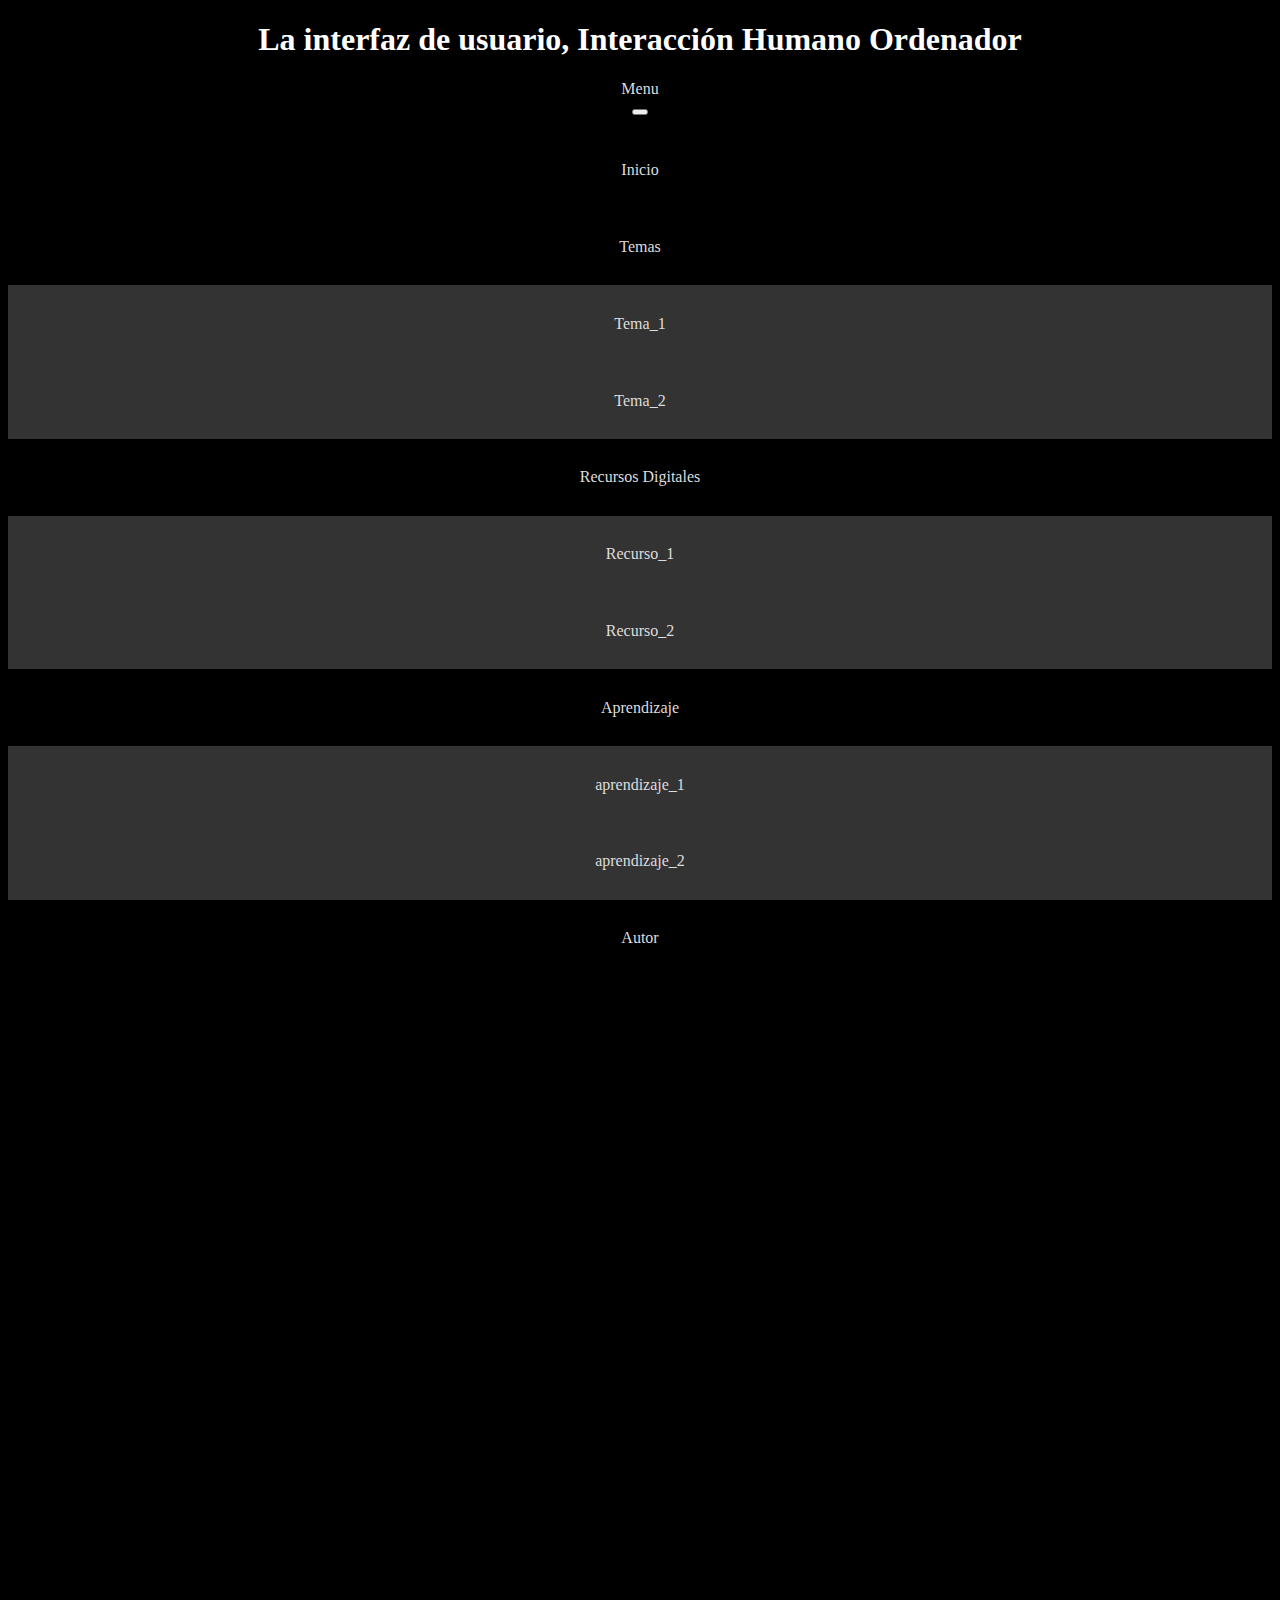
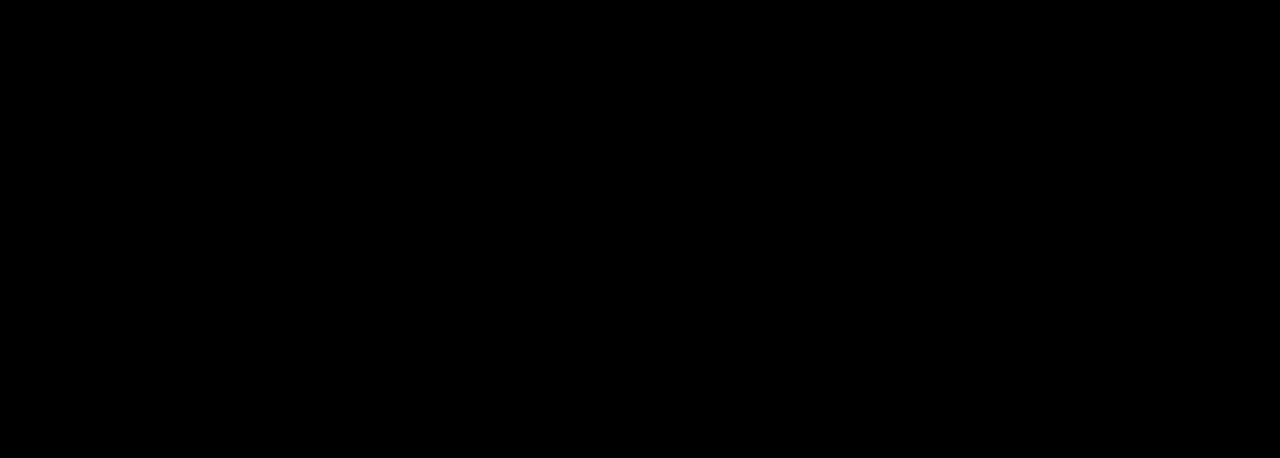
<file: Fase_4/aprendizaje_2.html>
<!DOCTYPE html>
<html lang="en">

<head>
    <meta charset="UTF-8">
    <meta http-equiv="X-UA-Compatible" content="IE=edge">
    <meta name="viewport" content="width=, initial-scale=1.0">
    <title>Aprendizaje</title>
    <link href="https://cdn.jsdelivr.net/npm/bootstrap@5.0.0/dist/css/bootstrap.min.css" rel="stylesheet"
        integrity="sha384-wEmeIV1mKuiNpC+IOBjI7aAzPcEZeedi5yW5f2yOq55WWLwNGmvvx4Um1vskeMj0" crossorigin="anonymous">
    <link rel="stylesheet" href="estinicio.css">
    <script src="https://cdn.jsdelivr.net/npm/bootstrap@5.0.0/dist/js/bootstrap.bundle.min.js"
        integrity="sha384-p34f1UUtsS3wqzfto5wAAmdvj+osOnFyQFpp4Ua3gs/ZVWx6oOypYoCJhGGScy+8"
        crossorigin="anonymous"></script>
</head>

<body>
    <header>
        <h1>
            <h1>La interfaz de usuario, Interacción Humano Ordenador</h1>
        </h1>
    </header>
    <nav class="navbar navbar-expand-lg navbar-dark bg-dark">
        <div class="container-fluid">
            <a class="navbar-brand" href="#">Menu</a>
            <button class="navbar-toggler" type="button" data-bs-toggle="collapse"
                data-bs-target="#navbarSupportedContent" aria-controls="navbarSupportedContent" aria-expanded="false"
                aria-label="Toggle navigation">
                <span class="navbar-toggler-icon"></span>
            </button>
            <div class="collapse navbar-collapse" id="navbarSupportedContent">
                <ul class="navbar-nav me-auto mb-2 mb-lg-0">
                    <li class="nav-item">
                        <a class="nav-link active" aria-current="page" href="Inicio.html">Inicio</a>
                    </li>
                    <li class="nav-item dropdown">
                        <a class="nav-link dropdown-toggle" href="#" id="navbarDropdown" role="button"
                            data-bs-toggle="dropdown" aria-expanded="false">
                            Temas
                        </a>
                        <ul class="dropdown-menu" aria-labelledby="navbarDropdown">
                            <li><a class="dropdown-item" href="tema1.html">Tema_1</a></li>
                            <li><a class="dropdown-item" href="Tema_2.html">Tema_2</a></li>


                        </ul>
                    </li>
                    <li class="nav-item dropdown">
                        <a class="nav-link dropdown-toggle" href="#" id="navbarDropdown" role="button"
                            data-bs-toggle="dropdown" aria-expanded="false">
                            Recursos Digitales
                        </a>
                        <ul class="dropdown-menu" aria-labelledby="navbarDropdown">
                            <li><a class="dropdown-item" href="recursos_1.html">Recurso_1</a></li>
                            <li><a class="dropdown-item" href="recursos_2.html">Recurso_2</a></li>

                        </ul>
                    </li>
                    <li class="nav-item dropdown">
                        <a class="nav-link dropdown-toggle" href="#" id="navbarDropdown" role="button"
                            data-bs-toggle="dropdown" aria-expanded="false">
                            Aprendizaje
                        </a>
                        <ul class="dropdown-menu" aria-labelledby="navbarDropdown">
                            <li><a class="dropdown-item" href="aprendizaje_1.html">aprendizaje_1</a></li>
                            <li><a class="dropdown-item" href="aprendizaje_2.html">aprendizaje_2</a></li>

                        </ul>
                    </li>
                    <li class="nav-item">
                        <a class="nav-link active" aria-current="page" href="autor.html">Autor</a>
                    </li>
                </ul>

            </div>
        </div>
    </nav>
    <div class="contenedor">
        <section>
            <h4><iframe
                    src="https://docs.google.com/forms/d/e/1FAIpQLSciW_uOLvSnknB8Ibzcnv_9rOeMtdE53vobszeT2JREqAFyDQ/viewform?embedded=true"
                    width="640" height="1011" frameborder="0" marginheight="0" marginwidth="0">Cargando…</iframe>
            </h4>
                        


        </section>

        </section>
        <aside>
            <iframe
                src="https://www.facebook.com/plugins/page.php?href=https%3A%2F%2Fwww.facebook.com%2FUniversidadUNAD%2F&tabs=timeline&width=340&height=500&small_header=true&adapt_container_width=true&hide_cover=true&show_facepile=true&appId"
                width="340" height="500" style="border:none;overflow:hidden" scrolling="no" frameborder="0"
                allowfullscreen="true"
                allow="autoplay; clipboard-write; encrypted-media; picture-in-picture; web-share"></iframe>
        </aside>
       
    </div>
</body>

</html>
</file>
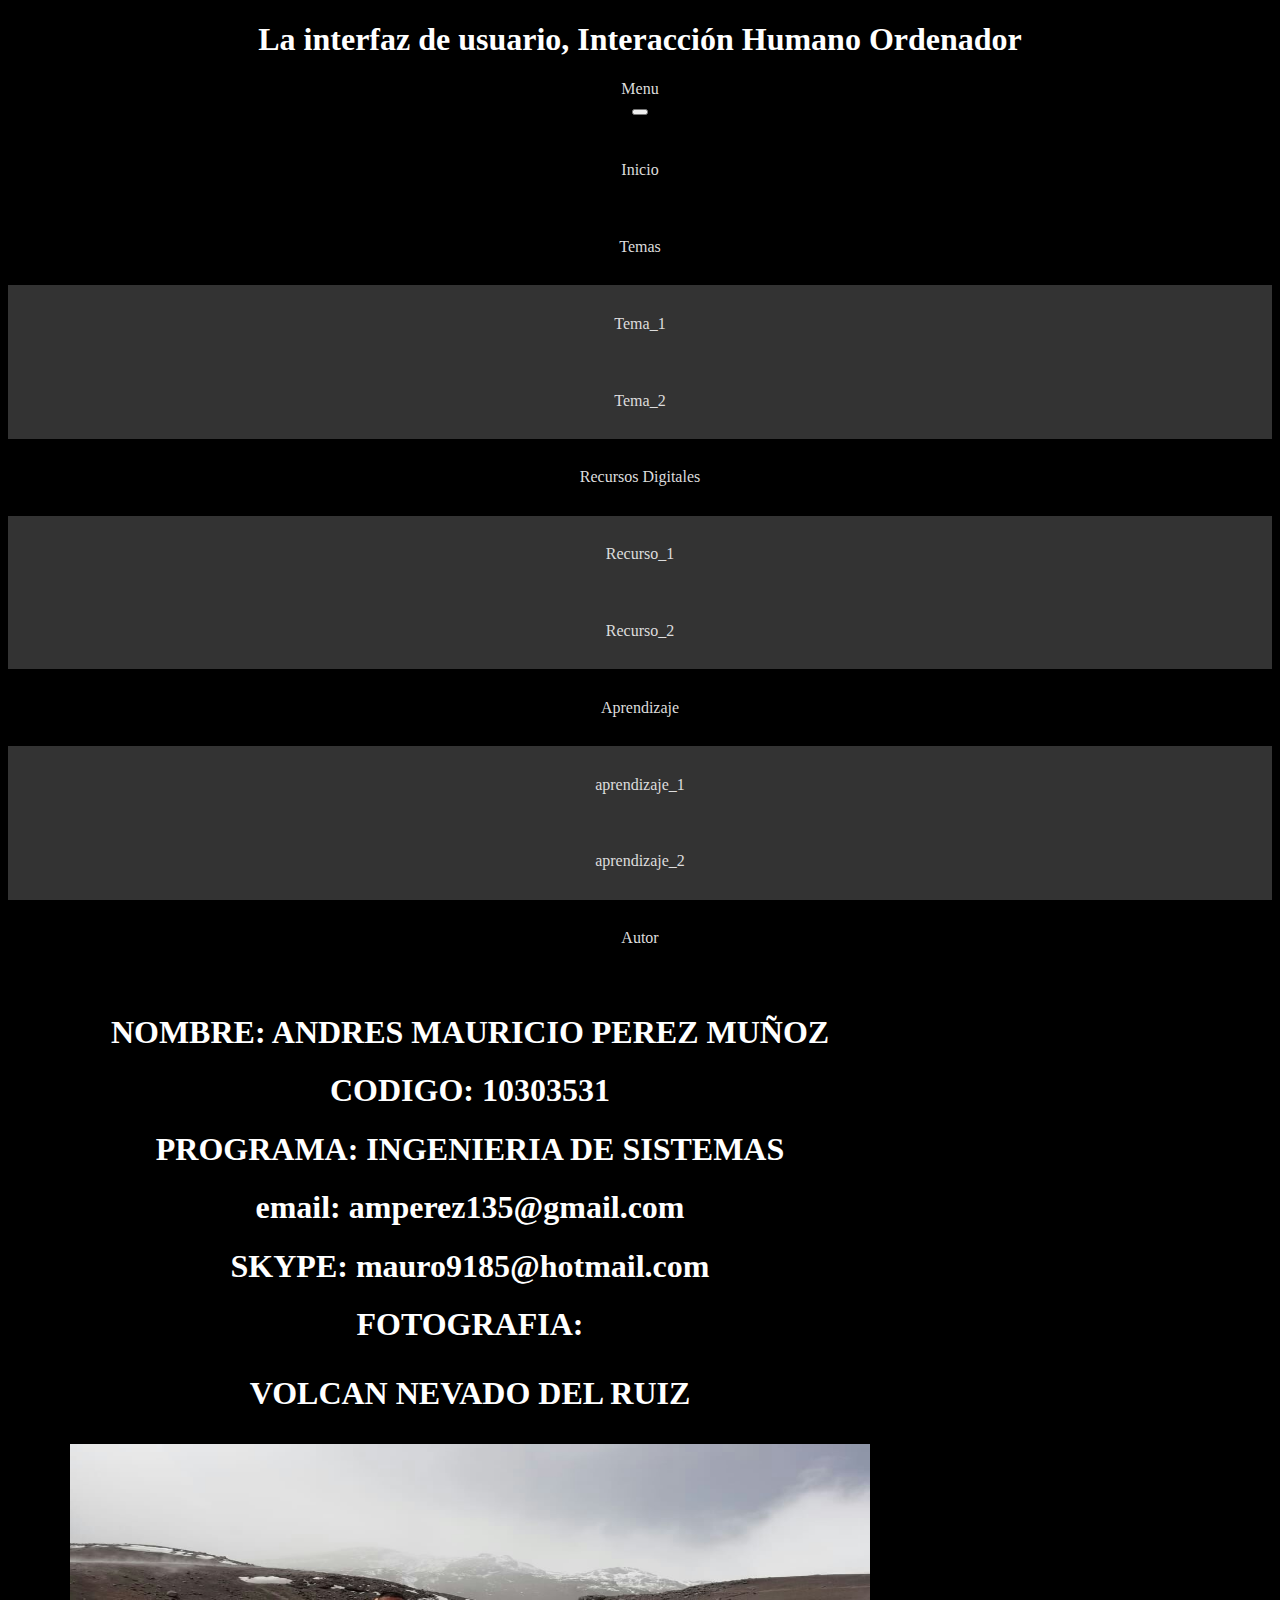
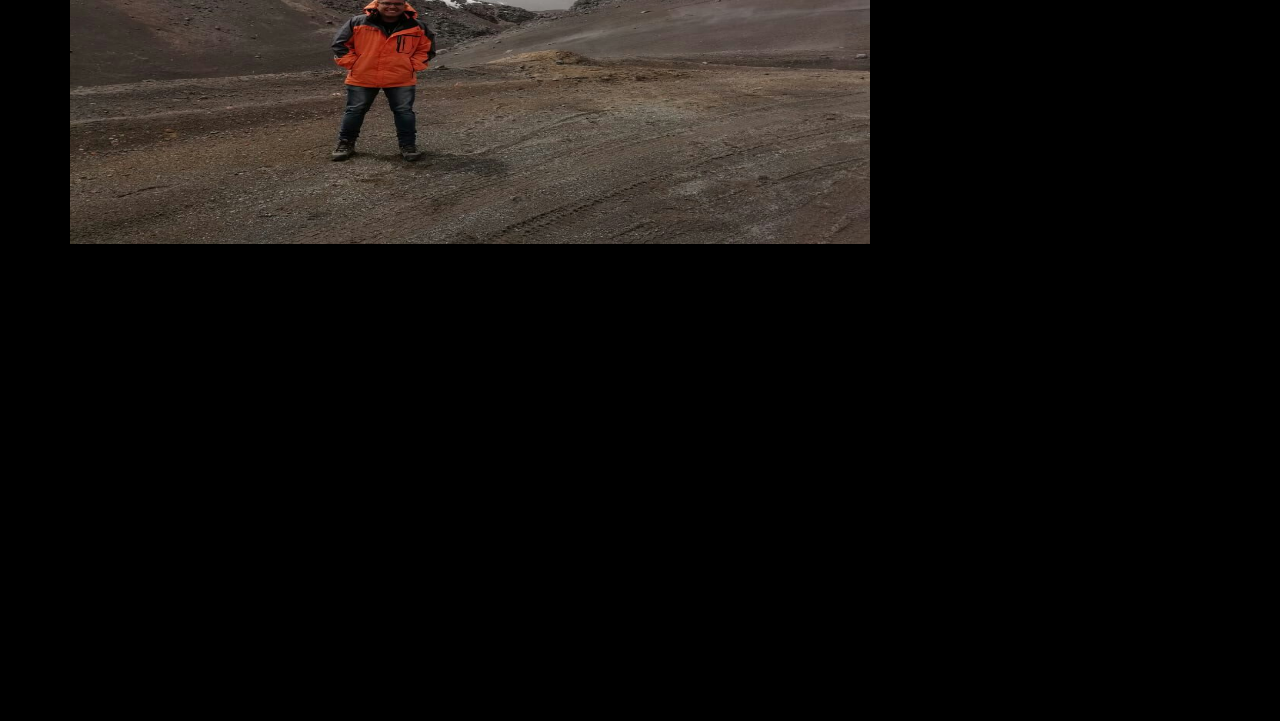
<file: Fase_4/autor.html>
<!DOCTYPE html>
<html lang="en">

<head>
    <meta charset="UTF-8">
    <meta http-equiv="X-UA-Compatible" content="IE=edge">
    <meta name="viewport" content="width=, initial-scale=1.0">
    <title>Autor</title>
    <link href="https://cdn.jsdelivr.net/npm/bootstrap@5.0.0/dist/css/bootstrap.min.css" rel="stylesheet"
        integrity="sha384-wEmeIV1mKuiNpC+IOBjI7aAzPcEZeedi5yW5f2yOq55WWLwNGmvvx4Um1vskeMj0" crossorigin="anonymous">
    <link rel="stylesheet" href="estinicio.css">
    <script src="https://cdn.jsdelivr.net/npm/bootstrap@5.0.0/dist/js/bootstrap.bundle.min.js"
        integrity="sha384-p34f1UUtsS3wqzfto5wAAmdvj+osOnFyQFpp4Ua3gs/ZVWx6oOypYoCJhGGScy+8"
        crossorigin="anonymous"></script>
</head>

<body>
    <header>
        <h1>
            <h1>La interfaz de usuario, Interacción Humano Ordenador</h1>
        </h1>
    </header>
    <nav class="navbar navbar-expand-lg navbar-dark bg-dark">
        <div class="container-fluid">
            <a class="navbar-brand" href="#">Menu</a>
            <button class="navbar-toggler" type="button" data-bs-toggle="collapse"
                data-bs-target="#navbarSupportedContent" aria-controls="navbarSupportedContent" aria-expanded="false"
                aria-label="Toggle navigation">
                <span class="navbar-toggler-icon"></span>
            </button>
            <div class="collapse navbar-collapse" id="navbarSupportedContent">
                <ul class="navbar-nav me-auto mb-2 mb-lg-0">
                    <li class="nav-item">
                        <a class="nav-link active" aria-current="page" href="Inicio.html">Inicio</a>
                    </li>
                    <li class="nav-item dropdown">
                        <a class="nav-link dropdown-toggle" href="#" id="navbarDropdown" role="button"
                            data-bs-toggle="dropdown" aria-expanded="false">
                            Temas
                        </a>
                        <ul class="dropdown-menu" aria-labelledby="navbarDropdown">
                            <li><a class="dropdown-item" href="tema1.html">Tema_1</a></li>
                            <li><a class="dropdown-item" href="Tema_2.html">Tema_2</a></li>


                        </ul>
                    </li>
                    <li class="nav-item dropdown">
                        <a class="nav-link dropdown-toggle" href="#" id="navbarDropdown" role="button"
                            data-bs-toggle="dropdown" aria-expanded="false">
                            Recursos Digitales
                        </a>
                        <ul class="dropdown-menu" aria-labelledby="navbarDropdown">
                            <li><a class="dropdown-item" href="recursos_1.html">Recurso_1</a></li>
                            <li><a class="dropdown-item" href="recursos_2.html">Recurso_2</a></li>

                        </ul>
                    </li>
                    <li class="nav-item dropdown">
                        <a class="nav-link dropdown-toggle" href="#" id="navbarDropdown" role="button"
                            data-bs-toggle="dropdown" aria-expanded="false">
                            Aprendizaje
                        </a>
                        <ul class="dropdown-menu" aria-labelledby="navbarDropdown">
                            <li><a class="dropdown-item" href="aprendizaje_1.html">aprendizaje_1</a></li>
                            <li><a class="dropdown-item" href="aprendizaje_2.html">aprendizaje_2</a></li>

                        </ul>
                    </li>
                    <li class="nav-item">
                        <a class="nav-link active" aria-current="page" href="autor.html">Autor</a>
                    </li>
                </ul>

            </div>
        </div>
    </nav>
    <div class="contenedor">
        <section>
            <h1>NOMBRE: ANDRES MAURICIO PEREZ MUÑOZ</h1>
            <h1>CODIGO: 10303531</h1>
            <h1>PROGRAMA: INGENIERIA DE SISTEMAS</h1>
            <h1>email: amperez135@gmail.com</h1>
            <h1>SKYPE: mauro9185@hotmail.com</h1>
            <h1>FOTOGRAFIA:
                <p>VOLCAN NEVADO DEL RUIZ</p>
            </h1>
            <h4><img src="IMG-20180708-WA0006.jpg" width="800" height="400"></h4>
            <H4><iframe width="800" height="400" src="https://www.youtube.com/embed/ClWOivZVvQU" title="YouTube video player" frameborder="0" allow="accelerometer; autoplay; clipboard-write; encrypted-media; gyroscope; picture-in-picture" allowfullscreen></iframe></H4>

        </section>
        <aside>
            <iframe
                src="https://www.facebook.com/plugins/page.php?href=https%3A%2F%2Fwww.facebook.com%2FUniversidadUNAD%2F&tabs=timeline&width=340&height=500&small_header=true&adapt_container_width=true&hide_cover=true&show_facepile=true&appId"
                width="340" height="500" style="border:none;overflow:hidden" scrolling="no" frameborder="0"
                allowfullscreen="true"
                allow="autoplay; clipboard-write; encrypted-media; picture-in-picture; web-share"></iframe>
        </aside>
        <footer>
            pie de pagina
        </footer>
    </div>
</body>

</html>
</file>
<file: Fase_3/estinicio.css>
body{
    background: black;
}
h1{
    color: white;
}
h2{
    color: white;
}
h3{
    color: white;
}
h4{
    text-align: center;
}
p{
    color: white;
   padding: 0 2.5em;
}

nav{
    text-align: center;
}
h1{
    text-align: center;
}
/*menu*/
nav ul{
    list-style: none;
    padding: 0;
}
nav > ul{
    background: #333;
    display: table;
    width: 100%;
}
nav li{
    line-height: 3rem;
}
nav li li {
    background: #333;
}
nav a {
    color: #ddd;
    display: block;
    padding: 0 2.5em;
    text-decoration: none;
    transition: .4s;
}
nav a:hover{
    background: rgba(0, 0, 0, .5);
}
.contenedor{
    display: grid;
    grid-template-columns: 3fr 1fr;
}
section{
    grid-column: 1/2;
}
aside{
    grid-column: 2/3;
}
.menu li{
    display: inline-block;
}
li a, menu{
    display: inline-block;
    text-align: center;
    text-decoration: none;
    padding: 0.9em 1em;
}

.listadesplegable{
    display: none;
    text-align: left;
    position: absolute;
}
.boton:hover .listadesplegable{
    display: block;
}
.listadesplegable2{
    display: none;
    text-align: left;
    position: absolute;
}
.boton2:hover .listadesplegable2{
    display: block;
    
}

.listadesplegable3{
    display: none;
    text-align: left;
    position: absolute;
}
.boton3:hover .listadesplegable3{
    display: block;
}
</file>
<file: Fase_4/estinicio.css>
body{
    background: black;
}
h1{
    color: white;
}
h2{
    color: white;
}
h3{
    color: white;
}
h4{
    text-align: center;
}
p{
    color: white;
   padding: 0 2.5em;
}

nav{
    text-align: center;
}
h1{
    text-align: center;
}
/*menu*/
nav ul{
    list-style: none;
    padding: 0;
}
nav > ul{
    background: #333;
    display: table;
    width: 100%;
}
nav li{
    line-height: 3rem;
}
nav li li {
    background: #333;
}
nav a {
    color: #ddd;
    display: block;
    padding: 0 2.5em;
    text-decoration: none;
    transition: .4s;
}
nav a:hover{
    background: rgba(0, 0, 0, .5);
}
.contenedor{
    display: grid;
    grid-template-columns: 3fr 1fr;
}
section{
    grid-column: 1/2;
}
aside{
    grid-column: 2/3;
}
.menu li{
    display: inline-block;
}
li a, menu{
    display: inline-block;
    text-align: center;
    text-decoration: none;
    padding: 0.9em 1em;
}

.listadesplegable{
    display: none;
    text-align: left;
    position: absolute;
}
.boton:hover .listadesplegable{
    display: block;
}
.listadesplegable2{
    display: none;
    text-align: left;
    position: absolute;
}
.boton2:hover .listadesplegable2{
    display: block;
    
}

.listadesplegable3{
    display: none;
    text-align: left;
    position: absolute;
}
.boton3:hover .listadesplegable3{
    display: block;
}
</file>
